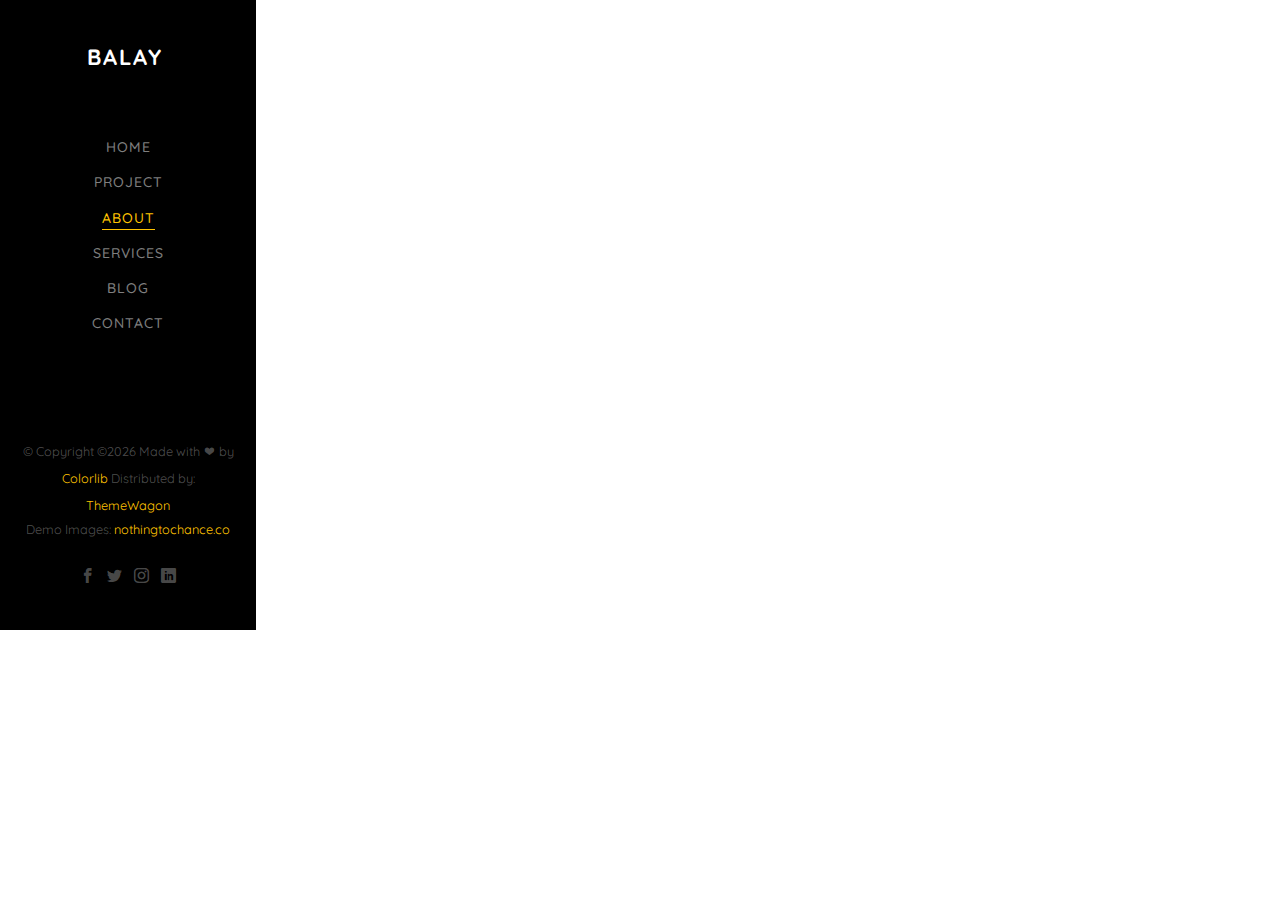
<file: about.html>
<!DOCTYPE HTML>
<html>
	<head>
	<meta charset="utf-8">
	<meta http-equiv="X-UA-Compatible" content="IE=edge">
	<title>Balay Template</title>
	<meta name="viewport" content="width=device-width, initial-scale=1">
	<meta name="description" content="" />
	<meta name="keywords" content="" />
	<meta name="author" content="" />

  <!-- Facebook and Twitter integration -->
	<meta property="og:title" content=""/>
	<meta property="og:image" content=""/>
	<meta property="og:url" content=""/>
	<meta property="og:site_name" content=""/>
	<meta property="og:description" content=""/>
	<meta name="twitter:title" content="" />
	<meta name="twitter:image" content="" />
	<meta name="twitter:url" content="" />
	<meta name="twitter:card" content="" />

	<!-- Place favicon.ico and apple-touch-icon.png in the root directory -->
	<link rel="shortcut icon" href="favicon.ico">

	<link href="https://fonts.googleapis.com/css?family=Quicksand:300,400,500,700" rel="stylesheet">
	
	<!-- Animate.css -->
	<link rel="stylesheet" href="css/animate.css">
	<!-- Icomoon Icon Fonts-->
	<link rel="stylesheet" href="css/icomoon.css">
	<!-- Bootstrap  -->
	<link rel="stylesheet" href="css/bootstrap.css">
	<!-- Flexslider  -->
	<link rel="stylesheet" href="css/flexslider.css">
	<!-- Flaticons  -->
	<link rel="stylesheet" href="fonts/flaticon/font/flaticon.css">
	<!-- Owl Carousel -->
	<link rel="stylesheet" href="css/owl.carousel.min.css">
	<link rel="stylesheet" href="css/owl.theme.default.min.css">
	<!-- Theme style  -->
	<link rel="stylesheet" href="css/style.css">

	<!-- Modernizr JS -->
	<script src="js/modernizr-2.6.2.min.js"></script>
	<!-- FOR IE9 below -->
	<!--[if lt IE 9]>
	<script src="js/respond.min.js"></script>
	<![endif]-->

	</head>
	<body>
	<div id="colorlib-page">
		<a href="#" class="js-colorlib-nav-toggle colorlib-nav-toggle"><i></i></a>
		<aside id="colorlib-aside" role="complementary" class="border js-fullheight">
			<h1 id="colorlib-logo"><a href="index.html">Balay</a></h1>
			<nav id="colorlib-main-menu" role="navigation">
				<ul>
					<li><a href="index.html">Home</a></li>
					<li><a href="work.html">Project</a></li>
					<li class="colorlib-active"><a href="about.html">About</a></li>
					<li><a href="services.html">Services</a></li>
					<li><a href="blog.html">Blog</a></li>
					<li><a href="contact.html">Contact</a></li>
				</ul>
			</nav>

			<div class="colorlib-footer">
				<p><small>&copy; <!-- Link back to Colorlib can't be removed. Template is licensed under CC BY 3.0. -->
Copyright &copy;<script>document.write(new Date().getFullYear());</script> Made with <i class="icon-heart" aria-hidden="true"></i> by <a href="https://colorlib.com" target="_blank">Colorlib</a> Distributed by: <a href="https://themewagon.com/" target="_blank">ThemeWagon</a>
<!-- Link back to Colorlib can't be removed. Template is licensed under CC BY 3.0. --> </span> <span>Demo Images: <a href="http://nothingtochance.co/" target="_blank">nothingtochance.co</a></span></small></p>
				<ul>
					<li><a href="#"><i class="icon-facebook2"></i></a></li>
					<li><a href="#"><i class="icon-twitter2"></i></a></li>
					<li><a href="#"><i class="icon-instagram"></i></a></li>
					<li><a href="#"><i class="icon-linkedin2"></i></a></li>
				</ul>
			</div>

		</aside>

		<div id="colorlib-main">

			<div class="colorlib-about">
				<div class="colorlib-narrow-content">
					<div class="row row-bottom-padded-md">
						<div class="col-md-6">
							<div class="about-img animate-box" data-animate-effect="fadeInLeft" style="background-image: url(images/img_bg_2.jpg);">
							</div>
						</div>
						<div class="col-md-6 animate-box" data-animate-effect="fadeInLeft">
							<div class="about-desc">
								<span class="heading-meta">Welcome</span>
								<h2 class="colorlib-heading">Who we are</h2>
								<p>On her way she met a copy. The copy warned the Little Blind Text, that where it came from it would have been rewritten a thousand times and everything that was left from its origin would be the word "and" and the Little Blind Text should turn around and return to its own, safe country.</p>
								<p>A small river named Duden flows by their place and supplies it with the necessary regelialia. It is a paradisematic country, in which roasted parts of sentences fly into your mouth.</p>
							</div>
							<div class="row padding">
								<div class="col-md-4 no-gutters animate-box" data-animate-effect="fadeInLeft">
									<a href="#" class="steps active">
										<p class="icon"><span><i class="icon-check"></i></span></p>
										<h3>We are <br>pasionate</h3>
									</a>
								</div>
								<div class="col-md-4 no-gutters animate-box" data-animate-effect="fadeInLeft">
									<a href="#" class="steps">
										<p class="icon"><span><i class="icon-check"></i></span></p>
										<h3>Honest <br>Dependable</h3>
									</a>
								</div>
								<div class="col-md-4 no-gutters animate-box" data-animate-effect="fadeInLeft">
									<a href="#" class="steps">
										<p class="icon"><span><i class="icon-check"></i></span></p>
										<h3>Always <br>Improving</h3>
									</a>
								</div>
							</div>
						</div>
					</div>
					<div class="row">
						<div class="col-md-4 animate-box" data-animate-effect="fadeInLeft">
							<h2 class="colorlib-heading">History</h2>
							<p>On her way she met a copy. The copy warned the Little Blind Text, that where it came from it would have been rewritten a thousand times and everything that was left from its origin would be the word "and" and the Little Blind Text should turn around and return to its own, safe country.</p>
						</div>
						<div class="col-md-8 animate-box" data-animate-effect="fadeInRight">
							<div class="fancy-collapse-panel">
								<div class="panel-group" id="accordion" role="tablist" aria-multiselectable="true">
									<div class="panel panel-default">
									    <div class="panel-heading" role="tab" id="headingOne">
									        <h4 class="panel-title">
									            <a data-toggle="collapse" data-parent="#accordion" href="#collapseOne" aria-expanded="true" aria-controls="collapseOne">Why choose me?
									            </a>
									        </h4>
									    </div>
									    <div id="collapseOne" class="panel-collapse collapse in" role="tabpanel" aria-labelledby="headingOne">
									         <div class="panel-body">
									            <div class="row">
										      		<div class="col-md-6">
										      			<p>Far far away, behind the word mountains, far from the countries Vokalia and Consonantia, there live the blind texts. </p>
										      		</div>
										      		<div class="col-md-6">
										      			<p>Separated they live in Bookmarksgrove right at the coast of the Semantics, a large language ocean.</p>
										      		</div>
										      	</div>
									         </div>
									    </div>
									</div>
									<div class="panel panel-default">
									    <div class="panel-heading" role="tab" id="headingTwo">
									        <h4 class="panel-title">
									            <a class="collapsed" data-toggle="collapse" data-parent="#accordion" href="#collapseTwo" aria-expanded="false" aria-controls="collapseTwo">What I do?
									            </a>
									        </h4>
									    </div>
									    <div id="collapseTwo" class="panel-collapse collapse" role="tabpanel" aria-labelledby="headingTwo">
									        <div class="panel-body">
									            <p>Far far away, behind the word <strong>mountains</strong>, far from the countries Vokalia and Consonantia, there live the blind texts. Separated they live in Bookmarksgrove right at the coast of the Semantics, a large language ocean.</p>
													<ul>
														<li>Separated they live in Bookmarksgrove right</li>
														<li>Separated they live in Bookmarksgrove right</li>
													</ul>
									        </div>
									    </div>
									</div>
									<div class="panel panel-default">
									    <div class="panel-heading" role="tab" id="headingThree">
									        <h4 class="panel-title">
									            <a class="collapsed" data-toggle="collapse" data-parent="#accordion" href="#collapseThree" aria-expanded="false" aria-controls="collapseThree">My Specialties
									            </a>
									        </h4>
									    </div>
									    <div id="collapseThree" class="panel-collapse collapse" role="tabpanel" aria-labelledby="headingThree">
									        <div class="panel-body">
									            <p>Far far away, behind the word <strong>mountains</strong>, far from the countries Vokalia and Consonantia, there live the blind texts. Separated they live in Bookmarksgrove right at the coast of the Semantics, a large language ocean.</p>	
									        </div>
									    </div>
									</div>
								</div>
							</div>
						</div>
					</div>
				</div>
			</div>
			
			
			<div id="colorlib-counter" class="colorlib-counters" style="background-image: url(images/cover_bg_1.jpg);" data-stellar-background-ratio="0.5">
				<div class="overlay"></div>
				<div class="colorlib-narrow-content">
					<div class="row">
					</div>
					<div class="row">
						<div class="col-md-3 text-center animate-box">
							<span class="icon"><i class="flaticon-skyline"></i></span>
							<span class="colorlib-counter js-counter" data-from="0" data-to="1539" data-speed="5000" data-refresh-interval="50"></span>
							<span class="colorlib-counter-label">Projects</span>
						</div>
						<div class="col-md-3 text-center animate-box">
							<span class="icon"><i class="flaticon-engineer"></i></span>
							<span class="colorlib-counter js-counter" data-from="0" data-to="3653" data-speed="5000" data-refresh-interval="50"></span>
							<span class="colorlib-counter-label">Employees</span>
						</div>
						<div class="col-md-3 text-center animate-box">
							<span class="icon"><i class="flaticon-architect-with-helmet"></i></span>
							<span class="colorlib-counter js-counter" data-from="0" data-to="5987" data-speed="5000" data-refresh-interval="50"></span>
							<span class="colorlib-counter-label">Constructor</span>
						</div>
						<div class="col-md-3 text-center animate-box">
							<span class="icon"><i class="flaticon-worker"></i></span>
							<span class="colorlib-counter js-counter" data-from="0" data-to="3999" data-speed="5000" data-refresh-interval="50"></span>
							<span class="colorlib-counter-label">Partners</span>
						</div>
					</div>
				</div>
			</div>

			<div id="get-in-touch" class="colorlib-bg-color">
				<div class="colorlib-narrow-content">
					<div class="row">
						<div class="col-md-6 animate-box" data-animate-effect="fadeInLeft">
							<h2>Get in Touch!</h2>
						</div>
					</div>
					<div class="row">
						<div class="col-md-6 col-md-offset-3 col-md-pull-3 animate-box" data-animate-effect="fadeInLeft">
							<p class="colorlib-lead">Separated they live in Bookmarksgrove right at the coast of the Semantics, a large language ocean.</p>
							<p><a href="#" class="btn btn-primary btn-learn">Contact me!</a></p>
						</div>
						
					</div>
				</div>
			</div>
		</div>
	</div>

	<!-- jQuery -->
	<script src="js/jquery.min.js"></script>
	<!-- jQuery Easing -->
	<script src="js/jquery.easing.1.3.js"></script>
	<!-- Bootstrap -->
	<script src="js/bootstrap.min.js"></script>
	<!-- Waypoints -->
	<script src="js/jquery.waypoints.min.js"></script>
	<!-- Flexslider -->
	<script src="js/jquery.flexslider-min.js"></script>
	<!-- Sticky Kit -->
	<script src="js/sticky-kit.min.js"></script>
	<!-- Owl carousel -->
	<script src="js/owl.carousel.min.js"></script>
	<!-- Counters -->
	<script src="js/jquery.countTo.js"></script>
	
	
	<!-- MAIN JS -->
	<script src="js/main.js"></script>

	</body>
</html>
</file>
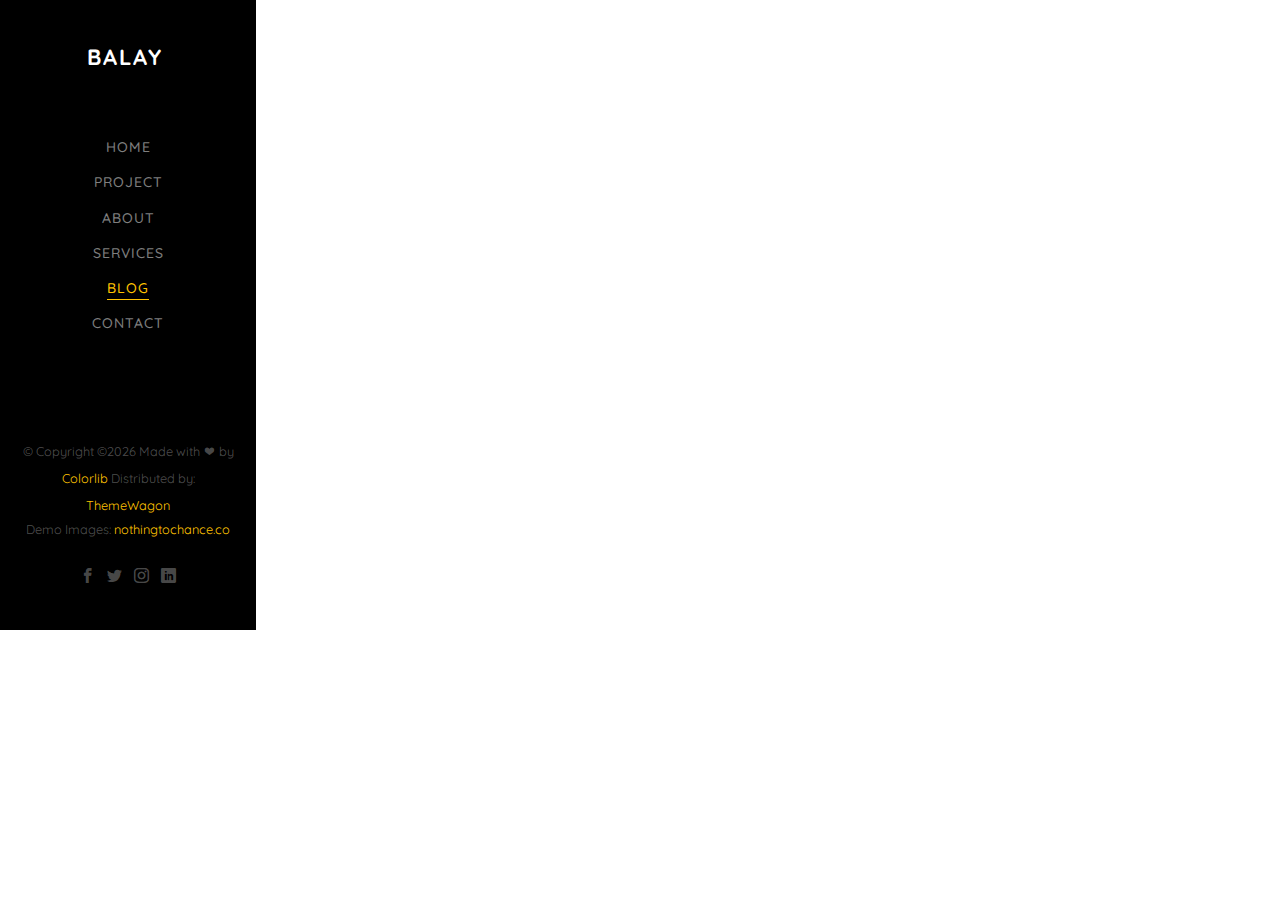
<file: blog.html>
<!DOCTYPE HTML>
<html>
	<head>
	<meta charset="utf-8">
	<meta http-equiv="X-UA-Compatible" content="IE=edge">
	<title>Balay Template</title>
	<meta name="viewport" content="width=device-width, initial-scale=1">
	<meta name="description" content="" />
	<meta name="keywords" content="" />
	<meta name="author" content="" />

  <!-- Facebook and Twitter integration -->
	<meta property="og:title" content=""/>
	<meta property="og:image" content=""/>
	<meta property="og:url" content=""/>
	<meta property="og:site_name" content=""/>
	<meta property="og:description" content=""/>
	<meta name="twitter:title" content="" />
	<meta name="twitter:image" content="" />
	<meta name="twitter:url" content="" />
	<meta name="twitter:card" content="" />

	<!-- Place favicon.ico and apple-touch-icon.png in the root directory -->
	<link rel="shortcut icon" href="favicon.ico">

	<link href="https://fonts.googleapis.com/css?family=Quicksand:300,400,500,700" rel="stylesheet">
	
	<!-- Animate.css -->
	<link rel="stylesheet" href="css/animate.css">
	<!-- Icomoon Icon Fonts-->
	<link rel="stylesheet" href="css/icomoon.css">
	<!-- Bootstrap  -->
	<link rel="stylesheet" href="css/bootstrap.css">
	<!-- Flexslider  -->
	<link rel="stylesheet" href="css/flexslider.css">
	<!-- Flaticons  -->
	<link rel="stylesheet" href="fonts/flaticon/font/flaticon.css">
	<!-- Owl Carousel -->
	<link rel="stylesheet" href="css/owl.carousel.min.css">
	<link rel="stylesheet" href="css/owl.theme.default.min.css">
	<!-- Theme style  -->
	<link rel="stylesheet" href="css/style.css">

	<!-- Modernizr JS -->
	<script src="js/modernizr-2.6.2.min.js"></script>
	<!-- FOR IE9 below -->
	<!--[if lt IE 9]>
	<script src="js/respond.min.js"></script>
	<![endif]-->

	</head>
	<body>
	<div id="colorlib-page">
		<a href="#" class="js-colorlib-nav-toggle colorlib-nav-toggle"><i></i></a>
		<aside id="colorlib-aside" role="complementary" class="border js-fullheight">
			<h1 id="colorlib-logo"><a href="index.html">Balay</a></h1>
			<nav id="colorlib-main-menu" role="navigation">
				<ul>
					<li><a href="index.html">Home</a></li>
					<li><a href="work.html">Project</a></li>
					<li><a href="about.html">About</a></li>
					<li><a href="services.html">Services</a></li>
					<li class="colorlib-active"><a href="blog.html">Blog</a></li>
					<li><a href="contact.html">Contact</a></li>
				</ul>
			</nav>

			<div class="colorlib-footer">
				<p><small>&copy; <!-- Link back to Colorlib can't be removed. Template is licensed under CC BY 3.0. -->
Copyright &copy;<script>document.write(new Date().getFullYear());</script> Made with <i class="icon-heart" aria-hidden="true"></i> by <a href="https://colorlib.com" target="_blank">Colorlib</a> Distributed by: <a href="https://themewagon.com/" target="_blank">ThemeWagon</a>
<!-- Link back to Colorlib can't be removed. Template is licensed under CC BY 3.0. --> </span> <span>Demo Images: <a href="http://nothingtochance.co/" target="_blank">nothingtochance.co</a></span></small></p>
				<ul>
					<li><a href="#"><i class="icon-facebook2"></i></a></li>
					<li><a href="#"><i class="icon-twitter2"></i></a></li>
					<li><a href="#"><i class="icon-instagram"></i></a></li>
					<li><a href="#"><i class="icon-linkedin2"></i></a></li>
				</ul>
			</div>

		</aside>

		<div id="colorlib-main">

			<div class="colorlib-blog">
				<div class="colorlib-narrow-content">
					<div class="row">
						<div class="col-md-6 col-md-offset-3 col-md-pull-3 animate-box" data-animate-effect="fadeInLeft">
							<span class="heading-meta">Blog</span>
							<h2 class="colorlib-heading">Read Blog</h2>
						</div>
					</div>
					<div class="row">
						<div class="col-md-4 col-sm-6 animate-box" data-animate-effect="fadeInLeft">
							<div class="blog-entry">
								<a href="blog.html" class="blog-img"><img src="images/blog-1.jpg" class="img-responsive" alt="HTML5 Bootstrap Template by colorlib.com"></a>
								<div class="desc">
									<span><small>April 14, 2018 </small> | <small> Web Design </small> | <small> <i class="icon-bubble3"></i> 4</small></span>
									<h3><a href="blog.html">Renovating National Gallery</a></h3>
									<p>Separated they live in Bookmarksgrove right at the coast of the Semantics, a large language ocean.</p>
								</div>
							</div>
						</div>
						<div class="col-md-4 col-sm-6 animate-box" data-animate-effect="fadeInLeft">
							<div class="blog-entry">
								<a href="blog.html" class="blog-img"><img src="images/blog-2.jpg" class="img-responsive" alt="HTML5 Bootstrap Template by colorlib.com"></a>
								<div class="desc">
									<span><small>April 14, 2018 </small> | <small> Web Design </small> | <small> <i class="icon-bubble3"></i> 4</small></span>
									<h3><a href="blog.html">Wordpress for a Beginner</a></h3>
									<p>Separated they live in Bookmarksgrove right at the coast of the Semantics, a large language ocean.</p>
								</div>
							</div>
						</div>
						<div class="col-md-4 col-sm-6 animate-box" data-animate-effect="fadeInLeft">
							<div class="blog-entry">
								<a href="blog.html" class="blog-img"><img src="images/blog-3.jpg" class="img-responsive" alt="HTML5 Bootstrap Template by colorlib.com"></a>
								<div class="desc">
									<span><small>April 14, 2018 </small> | <small> Inspiration </small> | <small> <i class="icon-bubble3"></i> 4</small></span>
									<h3><a href="blog.html">Make website from scratch</a></h3>
									<p>Separated they live in Bookmarksgrove right at the coast of the Semantics, a large language ocean.</p>
								</div>
							</div>
						</div>
					</div>

					<div class="row">
						<div class="col-md-4 col-sm-6 animate-box" data-animate-effect="fadeInLeft">
							<div class="blog-entry">
								<a href="blog.html" class="blog-img"><img src="images/blog-4.jpg" class="img-responsive" alt="HTML5 Bootstrap Template by colorlib.com"></a>
								<div class="desc">
									<span><small>April 14, 2018 </small> | <small> Web Design </small> | <small> <i class="icon-bubble3"></i> 4</small></span>
									<h3><a href="blog.html">Renovating National Gallery</a></h3>
									<p>Separated they live in Bookmarksgrove right at the coast of the Semantics, a large language ocean.</p>
								</div>
							</div>
						</div>
						<div class="col-md-4 col-sm-6 animate-box" data-animate-effect="fadeInLeft">
							<div class="blog-entry">
								<a href="blog.html" class="blog-img"><img src="images/blog-5.jpg" class="img-responsive" alt="HTML5 Bootstrap Template by colorlib.com"></a>
								<div class="desc">
									<span><small>April 14, 2018 </small> | <small> Web Design </small> | <small> <i class="icon-bubble3"></i> 4</small></span>
									<h3><a href="blog.html">Wordpress for a Beginner</a></h3>
									<p>Separated they live in Bookmarksgrove right at the coast of the Semantics, a large language ocean.</p>
								</div>
							</div>
						</div>
						<div class="col-md-4 col-sm-6 animate-box" data-animate-effect="fadeInLeft">
							<div class="blog-entry">
								<a href="blog.html" class="blog-img"><img src="images/blog-6.jpg" class="img-responsive" alt="HTML5 Bootstrap Template by colorlib.com"></a>
								<div class="desc">
									<span><small>April 14, 2018 </small> | <small> Inspiration </small> | <small> <i class="icon-bubble3"></i> 4</small></span>
									<h3><a href="blog.html">Make website from scratch</a></h3>
									<p>Separated they live in Bookmarksgrove right at the coast of the Semantics, a large language ocean.</p>
								</div>
							</div>
						</div>
					</div>

					<div class="row">
						<div class="col-md-12 animate-box" data-animate-effect="fadeInLeft">
							<ul class="pagination">
								<li class="disabled"><a href="#">&laquo;</a></li>
								<li class="active"><a href="#">1</a></li>
								<li><a href="#">2</a></li>
								<li><a href="#">3</a></li>
								<li><a href="#">4</a></li>
								<li><a href="#">&raquo;</a></li>
							</ul>
						</div>
					</div>
				</div>
			</div>

			<div id="get-in-touch" class="colorlib-bg-color">
				<div class="colorlib-narrow-content">
					<div class="row">
						<div class="col-md-6 animate-box" data-animate-effect="fadeInLeft">
							<h2>Get in Touch!</h2>
						</div>
					</div>
					<div class="row">
						<div class="col-md-6 col-md-offset-3 col-md-pull-3 animate-box" data-animate-effect="fadeInLeft">
							<p class="colorlib-lead">Separated they live in Bookmarksgrove right at the coast of the Semantics, a large language ocean.</p>
							<p><a href="#" class="btn btn-primary btn-learn">Contact me!</a></p>
						</div>
						
					</div>
				</div>
			</div>
		</div>
	</div>

	<!-- jQuery -->
	<script src="js/jquery.min.js"></script>
	<!-- jQuery Easing -->
	<script src="js/jquery.easing.1.3.js"></script>
	<!-- Bootstrap -->
	<script src="js/bootstrap.min.js"></script>
	<!-- Waypoints -->
	<script src="js/jquery.waypoints.min.js"></script>
	<!-- Flexslider -->
	<script src="js/jquery.flexslider-min.js"></script>
	<!-- Sticky Kit -->
	<script src="js/sticky-kit.min.js"></script>
	<!-- Owl carousel -->
	<script src="js/owl.carousel.min.js"></script>
	<!-- Counters -->
	<script src="js/jquery.countTo.js"></script>
	
	
	<!-- MAIN JS -->
	<script src="js/main.js"></script>

	</body>
</html>
</file>
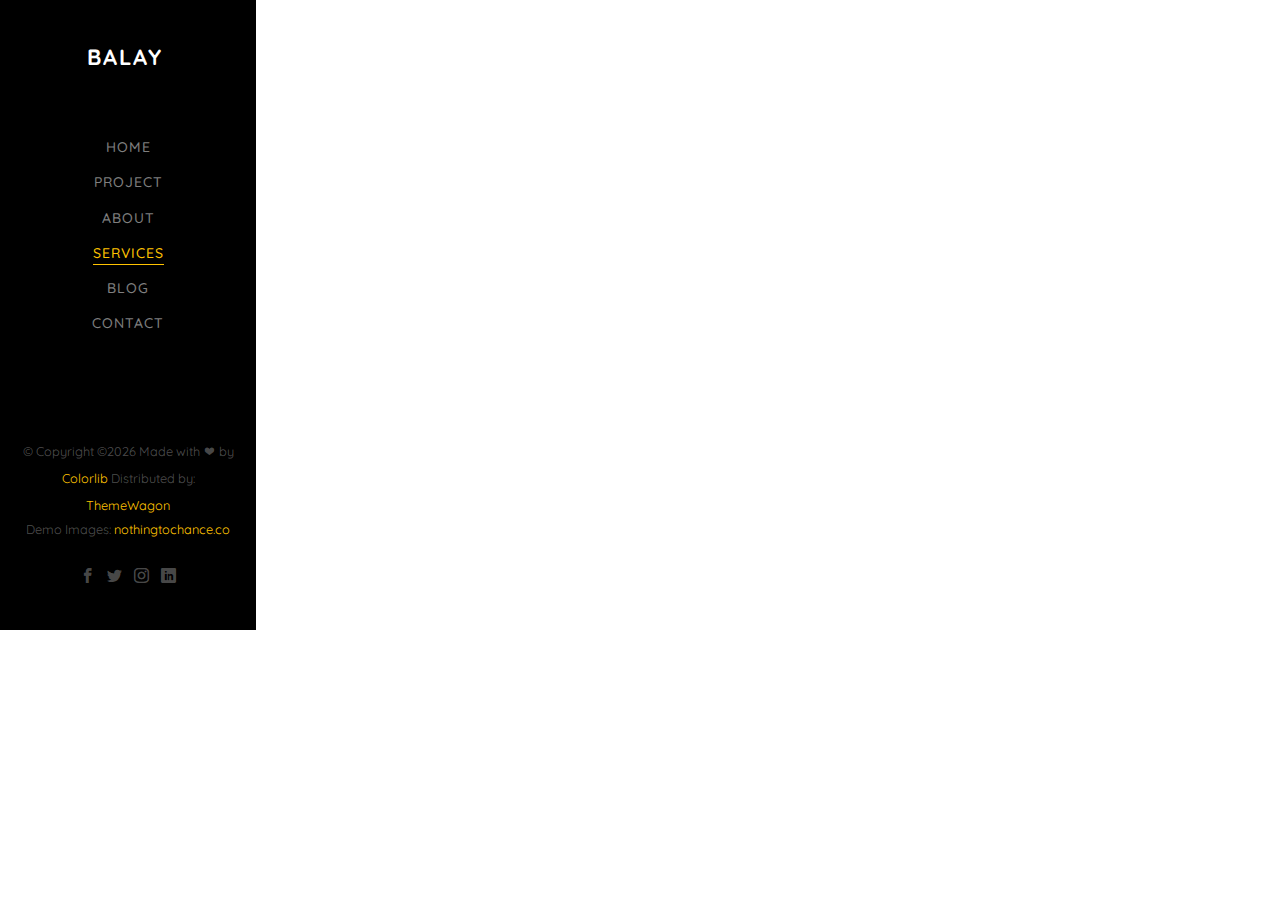
<file: services.html>
<!DOCTYPE HTML>
<html>
	<head>
	<meta charset="utf-8">
	<meta http-equiv="X-UA-Compatible" content="IE=edge">
	<title>Balay Template</title>
	<meta name="viewport" content="width=device-width, initial-scale=1">
	<meta name="description" content="" />
	<meta name="keywords" content="" />
	<meta name="author" content="" />

  <!-- Facebook and Twitter integration -->
	<meta property="og:title" content=""/>
	<meta property="og:image" content=""/>
	<meta property="og:url" content=""/>
	<meta property="og:site_name" content=""/>
	<meta property="og:description" content=""/>
	<meta name="twitter:title" content="" />
	<meta name="twitter:image" content="" />
	<meta name="twitter:url" content="" />
	<meta name="twitter:card" content="" />

	<!-- Place favicon.ico and apple-touch-icon.png in the root directory -->
	<link rel="shortcut icon" href="favicon.ico">

	<link href="https://fonts.googleapis.com/css?family=Quicksand:300,400,500,700" rel="stylesheet">
	
	<!-- Animate.css -->
	<link rel="stylesheet" href="css/animate.css">
	<!-- Icomoon Icon Fonts-->
	<link rel="stylesheet" href="css/icomoon.css">
	<!-- Bootstrap  -->
	<link rel="stylesheet" href="css/bootstrap.css">
	<!-- Flexslider  -->
	<link rel="stylesheet" href="css/flexslider.css">
	<!-- Flaticons  -->
	<link rel="stylesheet" href="fonts/flaticon/font/flaticon.css">
	<!-- Owl Carousel -->
	<link rel="stylesheet" href="css/owl.carousel.min.css">
	<link rel="stylesheet" href="css/owl.theme.default.min.css">
	<!-- Theme style  -->
	<link rel="stylesheet" href="css/style.css">

	<!-- Modernizr JS -->
	<script src="js/modernizr-2.6.2.min.js"></script>
	<!-- FOR IE9 below -->
	<!--[if lt IE 9]>
	<script src="js/respond.min.js"></script>
	<![endif]-->

	</head>
	<body>
	<div id="colorlib-page">
		<a href="#" class="js-colorlib-nav-toggle colorlib-nav-toggle"><i></i></a>
		<aside id="colorlib-aside" role="complementary" class="border js-fullheight">
			<h1 id="colorlib-logo"><a href="index.html">Balay</a></h1>
			<nav id="colorlib-main-menu" role="navigation">
				<ul>
					<li><a href="index.html">Home</a></li>
					<li><a href="work.html">Project</a></li>
					<li><a href="about.html">About</a></li>
					<li class="colorlib-active"><a href="services.html">Services</a></li>
					<li><a href="blog.html">Blog</a></li>
					<li><a href="contact.html">Contact</a></li>
				</ul>
			</nav>

			<div class="colorlib-footer">
				<p><small>&copy; <!-- Link back to Colorlib can't be removed. Template is licensed under CC BY 3.0. -->
Copyright &copy;<script>document.write(new Date().getFullYear());</script> Made with <i class="icon-heart" aria-hidden="true"></i> by <a href="https://colorlib.com" target="_blank">Colorlib</a> Distributed by: <a href="https://themewagon.com/" target="_blank">ThemeWagon</a>
<!-- Link back to Colorlib can't be removed. Template is licensed under CC BY 3.0. --> </span> <span>Demo Images: <a href="http://nothingtochance.co/" target="_blank">nothingtochance.co</a></span></small></p>
				<ul>
					<li><a href="#"><i class="icon-facebook2"></i></a></li>
					<li><a href="#"><i class="icon-twitter2"></i></a></li>
					<li><a href="#"><i class="icon-instagram"></i></a></li>
					<li><a href="#"><i class="icon-linkedin2"></i></a></li>
				</ul>
			</div>

		</aside>

		<div id="colorlib-main">
			<div class="colorlib-services">
				<div class="colorlib-narrow-content">
					<div class="row">
						<div class="col-md-6 col-md-offset-3 col-md-pull-3 animate-box" data-animate-effect="fadeInLeft">
							<span class="heading-meta">Services</span>
							<h2 class="colorlib-heading">Here are some of our expertise</h2>
						</div>
					</div>
					<div class="row row-bottom-padded-md">
						<div class="col-md-6">
							<div class="row">
								<div class="col-md-12">
									<div class="colorlib-feature animate-box" data-animate-effect="fadeInLeft">
										<div class="colorlib-icon">
											<i class="flaticon-worker"></i>
										</div>
										<div class="colorlib-text">
											<h3>General Conctructing</h3>
											<p>Far far away, behind the word mountains, far from the countries Vokalia and Consonantia, there live the blind texts. </p>
										</div>
									</div>

									<div class="colorlib-feature animate-box" data-animate-effect="fadeInLeft">
										<div class="colorlib-icon">
											<i class="flaticon-sketch"></i>
										</div>
										<div class="colorlib-text">
											<h3>Pre-Contruction Design</h3>
											<p>Far far away, behind the word mountains, far from the countries Vokalia and Consonantia, there live the blind texts. </p>
										</div>
									</div>
								</div>
							</div>
						</div>
						<div class="col-md-6">
							<div class="row">
								<div class="col-md-12">
									<div class="colorlib-feature animate-box" data-animate-effect="fadeInLeft">
										<div class="colorlib-icon">
											<i class="flaticon-engineering"></i>
										</div>
										<div class="colorlib-text">
											<h3>Building &amp; Modeling</h3>
											<p>Far far away, behind the word mountains, far from the countries Vokalia and Consonantia, there live the blind texts. </p>
										</div>
									</div>

									<div class="colorlib-feature animate-box" data-animate-effect="fadeInLeft">
										<div class="colorlib-icon">
											<i class="flaticon-crane"></i>
										</div>
										<div class="colorlib-text">
											<h3>Construction Management</h3>
											<p>Far far away, behind the word mountains, far from the countries Vokalia and Consonantia, there live the blind texts. </p>
										</div>
									</div>
								</div>
							</div>
						</div>
					</div>
					<div class="row">
						<div class="col-md-4">
							<a href="services.html" class="services-wrap animate-box" data-animate-effect="fadeInRight">
								<div class="services-img" style="background-image: url(images/services-1.jpg)"></div>
								<div class="desc">
									<h3>Design &amp; Build</h3>
								</div>
							</a>
						</div>
						<div class="col-md-4">
							<a href="services.html" class="services-wrap animate-box" data-animate-effect="fadeInRight">
								<div class="services-img" style="background-image: url(images/services-2.jpg)"></div>
								<div class="desc">
									<h3>House Remodeling</h3>
								</div>
							</a>
						</div>
						<div class="col-md-4">
							<a href="services.html" class="services-wrap animate-box" data-animate-effect="fadeInRight">
								<div class="services-img" style="background-image: url(images/services-3.jpg)"></div>
								<div class="desc">
									<h3>Construction Management</h3>
								</div>
							</a>
						</div>
					</div>
					<div class="row">
						<div class="col-md-4">
							<a href="services.html" class="services-wrap animate-box" data-animate-effect="fadeInRight">
								<div class="services-img" style="background-image: url(images/services-4.jpg)"></div>
								<div class="desc">
									<h3>Painting &amp; Tiling</h3>
								</div>
							</a>
						</div>
						<div class="col-md-4">
							<a href="services.html" class="services-wrap animate-box" data-animate-effect="fadeInRight">
								<div class="services-img" style="background-image: url(images/services-5.jpg)"></div>
								<div class="desc">
									<h3>Kitchen Remodeling</h3>
								</div>
							</a>
						</div>
					</div>
				</div>
			</div>

			<div id="get-in-touch" class="colorlib-bg-color">
				<div class="colorlib-narrow-content">
					<div class="row">
						<div class="col-md-6 animate-box" data-animate-effect="fadeInLeft">
							<h2>Get in Touch!</h2>
						</div>
					</div>
					<div class="row">
						<div class="col-md-6 col-md-offset-3 col-md-pull-3 animate-box" data-animate-effect="fadeInLeft">
							<p class="colorlib-lead">Separated they live in Bookmarksgrove right at the coast of the Semantics, a large language ocean.</p>
							<p><a href="#" class="btn btn-primary btn-learn">Contact me!</a></p>
						</div>
						
					</div>
				</div>
			</div>
		</div>
	</div>

	<!-- jQuery -->
	<script src="js/jquery.min.js"></script>
	<!-- jQuery Easing -->
	<script src="js/jquery.easing.1.3.js"></script>
	<!-- Bootstrap -->
	<script src="js/bootstrap.min.js"></script>
	<!-- Waypoints -->
	<script src="js/jquery.waypoints.min.js"></script>
	<!-- Flexslider -->
	<script src="js/jquery.flexslider-min.js"></script>
	<!-- Sticky Kit -->
	<script src="js/sticky-kit.min.js"></script>
	<!-- Owl carousel -->
	<script src="js/owl.carousel.min.js"></script>
	<!-- Counters -->
	<script src="js/jquery.countTo.js"></script>
	
	
	<!-- MAIN JS -->
	<script src="js/main.js"></script>

	</body>
</html>
</file>
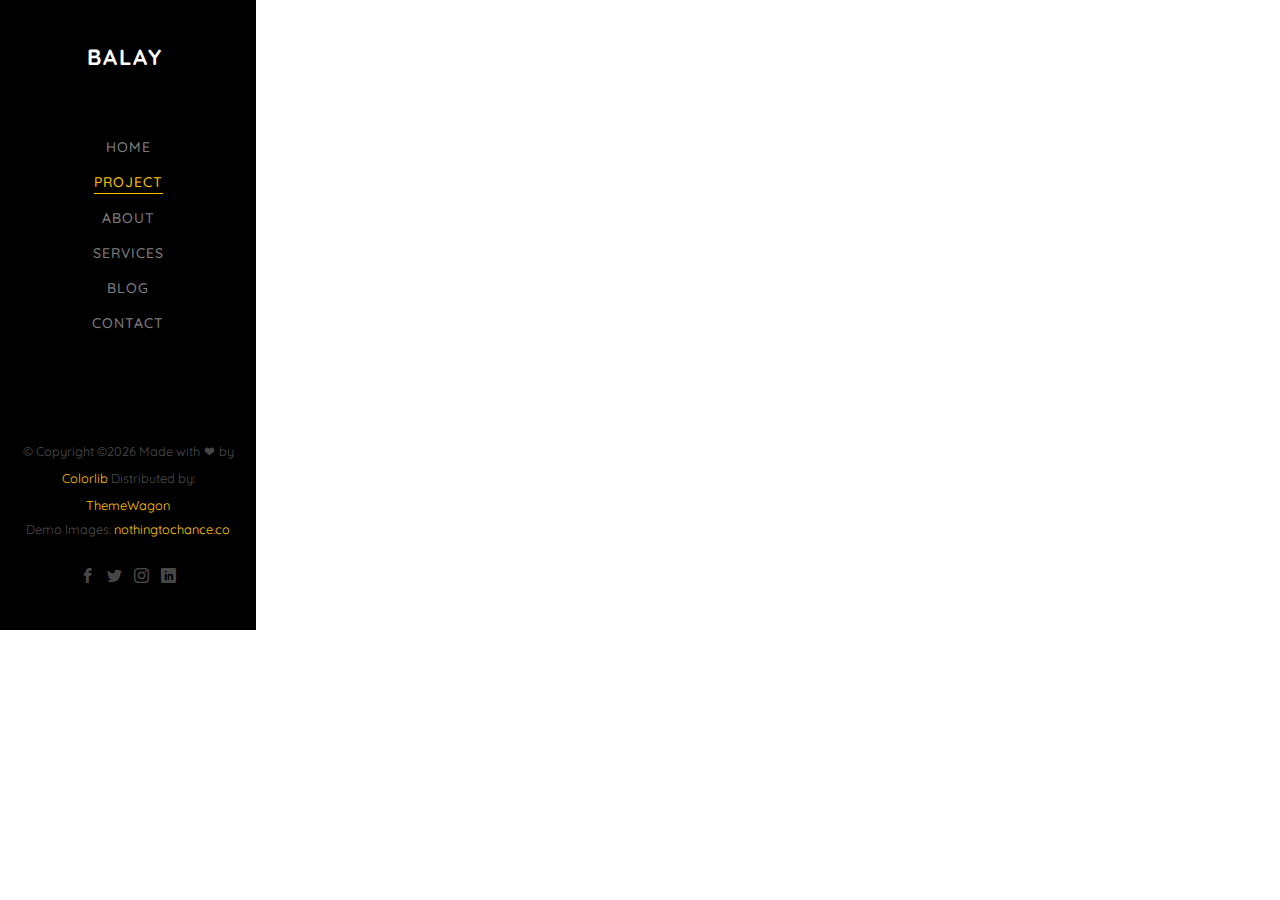
<file: work.html>
<!DOCTYPE HTML>
<html>
	<head>
	<meta charset="utf-8">
	<meta http-equiv="X-UA-Compatible" content="IE=edge">
	<title>Balay Template</title>
	<meta name="viewport" content="width=device-width, initial-scale=1">
	<meta name="description" content="" />
	<meta name="keywords" content="" />
	<meta name="author" content="" />

  <!-- Facebook and Twitter integration -->
	<meta property="og:title" content=""/>
	<meta property="og:image" content=""/>
	<meta property="og:url" content=""/>
	<meta property="og:site_name" content=""/>
	<meta property="og:description" content=""/>
	<meta name="twitter:title" content="" />
	<meta name="twitter:image" content="" />
	<meta name="twitter:url" content="" />
	<meta name="twitter:card" content="" />

	<!-- Place favicon.ico and apple-touch-icon.png in the root directory -->
	<link rel="shortcut icon" href="favicon.ico">

	<link href="https://fonts.googleapis.com/css?family=Quicksand:300,400,500,700" rel="stylesheet">
	
	<!-- Animate.css -->
	<link rel="stylesheet" href="css/animate.css">
	<!-- Icomoon Icon Fonts-->
	<link rel="stylesheet" href="css/icomoon.css">
	<!-- Bootstrap  -->
	<link rel="stylesheet" href="css/bootstrap.css">
	<!-- Flexslider  -->
	<link rel="stylesheet" href="css/flexslider.css">
	<!-- Flaticons  -->
	<link rel="stylesheet" href="fonts/flaticon/font/flaticon.css">
	<!-- Owl Carousel -->
	<link rel="stylesheet" href="css/owl.carousel.min.css">
	<link rel="stylesheet" href="css/owl.theme.default.min.css">
	<!-- Theme style  -->
	<link rel="stylesheet" href="css/style.css">

	<!-- Modernizr JS -->
	<script src="js/modernizr-2.6.2.min.js"></script>
	<!-- FOR IE9 below -->
	<!--[if lt IE 9]>
	<script src="js/respond.min.js"></script>
	<![endif]-->

	</head>
	<body>
	<div id="colorlib-page">
		<a href="#" class="js-colorlib-nav-toggle colorlib-nav-toggle"><i></i></a>
		<aside id="colorlib-aside" role="complementary" class="border js-fullheight">
			<h1 id="colorlib-logo"><a href="index.html">Balay</a></h1>
			<nav id="colorlib-main-menu" role="navigation">
				<ul>
					<li><a href="index.html">Home</a></li>
					<li class="colorlib-active"><a href="work.html">Project</a></li>
					<li><a href="about.html">About</a></li>
					<li><a href="services.html">Services</a></li>
					<li><a href="blog.html">Blog</a></li>
					<li><a href="contact.html">Contact</a></li>
				</ul>
			</nav>

			<div class="colorlib-footer">
				<p><small>&copy; <!-- Link back to Colorlib can't be removed. Template is licensed under CC BY 3.0. -->
Copyright &copy;<script>document.write(new Date().getFullYear());</script> Made with <i class="icon-heart" aria-hidden="true"></i> by <a href="https://colorlib.com" target="_blank">Colorlib</a> Distributed by: <a href="https://themewagon.com/" target="_blank">ThemeWagon</a>
<!-- Link back to Colorlib can't be removed. Template is licensed under CC BY 3.0. --> </span> <span>Demo Images: <a href="http://nothingtochance.co/" target="_blank">nothingtochance.co</a></span></small></p>
				<ul>
					<li><a href="#"><i class="icon-facebook2"></i></a></li>
					<li><a href="#"><i class="icon-twitter2"></i></a></li>
					<li><a href="#"><i class="icon-instagram"></i></a></li>
					<li><a href="#"><i class="icon-linkedin2"></i></a></li>
				</ul>
			</div>

		</aside>

		<div id="colorlib-main">
			<div class="colorlib-work">
				<div class="colorlib-narrow-content">
					<div class="row">
						<div class="col-md-6 col-md-offset-3 col-md-pull-3 animate-box" data-animate-effect="fadeInLeft">
							<span class="heading-meta">My Work</span>
							<h2 class="colorlib-heading">Our Work</h2>
						</div>
					</div>
					<div class="row row-bottom-padded-md">
						<div class="col-md-6 animate-box" data-animate-effect="fadeInLeft">
							<div class="project" style="background-image: url(images/img-1.jpg);">
								<div class="desc">
									<div class="con">
										<h3><a href="work.html">Work 01</a></h3>
										<span>Building</span>
										<p class="icon">
											<span><a href="#"><i class="icon-share3"></i></a></span>
											<span><a href="#"><i class="icon-eye"></i> 100</a></span>
											<span><a href="#"><i class="icon-heart"></i> 49</a></span>
										</p>
									</div>
								</div>
							</div>
						</div>
						<div class="col-md-3 animate-box" data-animate-effect="fadeInLeft">
							<div class="project" style="background-image: url(images/img-2.jpg);">
								<div class="desc">
									<div class="con">
										<h3><a href="work.html">Work 02</a></h3>
										<span>House, Apartment</span>
										<p class="icon">
											<span><a href="#"><i class="icon-share3"></i></a></span>
											<span><a href="#"><i class="icon-eye"></i> 100</a></span>
											<span><a href="#"><i class="icon-heart"></i> 49</a></span>
										</p>
									</div>
								</div>
							</div>
						</div>
						<div class="col-md-3 animate-box" data-animate-effect="fadeInLeft">
							<div class="project" style="background-image: url(images/img-3.jpg);">
								<div class="desc">
									<div class="con">
										<h3><a href="work.html">Work 03</a></h3>
										<span>Dining Room</span>
										<p class="icon">
											<span><a href="#"><i class="icon-share3"></i></a></span>
											<span><a href="#"><i class="icon-eye"></i> 100</a></span>
											<span><a href="#"><i class="icon-heart"></i> 49</a></span>
										</p>
									</div>
								</div>
							</div>
						</div>
						<div class="col-md-3 animate-box" data-animate-effect="fadeInLeft">
							<div class="project" style="background-image: url(images/img-4.jpg);">
								<div class="desc">
									<div class="con">
										<h3><a href="work.html">Work 04</a></h3>
										<span>House, Building</span>
										<p class="icon">
											<span><a href="#"><i class="icon-share3"></i></a></span>
											<span><a href="#"><i class="icon-eye"></i> 100</a></span>
											<span><a href="#"><i class="icon-heart"></i> 49</a></span>
										</p>
									</div>
								</div>
							</div>
						</div>
						<div class="col-md-3 animate-box" data-animate-effect="fadeInLeft">
							<div class="project" style="background-image: url(images/img-5.jpg);">
								<div class="desc">
									<div class="con">
										<h3><a href="work.html">Work 05</a></h3>
										<span>Condo, Pad</span>
										<p class="icon">
											<span><a href="#"><i class="icon-share3"></i></a></span>
											<span><a href="#"><i class="icon-eye"></i> 100</a></span>
											<span><a href="#"><i class="icon-heart"></i> 49</a></span>
										</p>
									</div>
								</div>
							</div>
						</div>
						<div class="col-md-6 animate-box" data-animate-effect="fadeInLeft">
							<div class="project" style="background-image: url(images/img-6.jpg);">
								<div class="desc">
									<div class="con">
										<h3><a href="work.html">Work 06</a></h3>
										<span>Table, Chairs</span>
										<p class="icon">
											<span><a href="#"><i class="icon-share3"></i></a></span>
											<span><a href="#"><i class="icon-eye"></i> 100</a></span>
											<span><a href="#"><i class="icon-heart"></i> 49</a></span>
										</p>
									</div>
								</div>
							</div>
						</div>

						<div class="col-md-3 animate-box" data-animate-effect="fadeInLeft">
							<div class="project" style="background-image: url(images/img-7.jpg);">
								<div class="desc">
									<div class="con">
										<h3><a href="work.html">Work 02</a></h3>
										<span>House, Apartment</span>
										<p class="icon">
											<span><a href="#"><i class="icon-share3"></i></a></span>
											<span><a href="#"><i class="icon-eye"></i> 100</a></span>
											<span><a href="#"><i class="icon-heart"></i> 49</a></span>
										</p>
									</div>
								</div>
							</div>
						</div>
						<div class="col-md-3 animate-box" data-animate-effect="fadeInLeft">
							<div class="project" style="background-image: url(images/img-8.jpg);">
								<div class="desc">
									<div class="con">
										<h3><a href="work.html">Work 03</a></h3>
										<span>Dining Room</span>
										<p class="icon">
											<span><a href="#"><i class="icon-share3"></i></a></span>
											<span><a href="#"><i class="icon-eye"></i> 100</a></span>
											<span><a href="#"><i class="icon-heart"></i> 49</a></span>
										</p>
									</div>
								</div>
							</div>
						</div>
						<div class="col-md-3 animate-box" data-animate-effect="fadeInLeft">
							<div class="project" style="background-image: url(images/img-9.jpg);">
								<div class="desc">
									<div class="con">
										<h3><a href="work.html">Work 04</a></h3>
										<span>House, Building</span>
										<p class="icon">
											<span><a href="#"><i class="icon-share3"></i></a></span>
											<span><a href="#"><i class="icon-eye"></i> 100</a></span>
											<span><a href="#"><i class="icon-heart"></i> 49</a></span>
										</p>
									</div>
								</div>
							</div>
						</div>
						<div class="col-md-3 animate-box" data-animate-effect="fadeInLeft">
							<div class="project" style="background-image: url(images/img-5.jpg);">
								<div class="desc">
									<div class="con">
										<h3><a href="work.html">Work 05</a></h3>
										<span>Condo, Pad</span>
										<p class="icon">
											<span><a href="#"><i class="icon-share3"></i></a></span>
											<span><a href="#"><i class="icon-eye"></i> 100</a></span>
											<span><a href="#"><i class="icon-heart"></i> 49</a></span>
										</p>
									</div>
								</div>
							</div>
						</div>
					</div>
					<div class="row">
						<div class="col-md-12 animate-box" data-animate-effect="fadeInLeft">
							<ul class="pagination">
								<li class="disabled"><a href="#">&laquo;</a></li>
								<li class="active"><a href="#">1</a></li>
								<li><a href="#">2</a></li>
								<li><a href="#">3</a></li>
								<li><a href="#">4</a></li>
								<li><a href="#">&raquo;</a></li>
							</ul>
						</div>
					</div>
				</div>
			</div>

			<div id="get-in-touch" class="colorlib-bg-color">
				<div class="colorlib-narrow-content">
					<div class="row">
						<div class="col-md-6 animate-box" data-animate-effect="fadeInLeft">
							<h2>Get in Touch!</h2>
						</div>
					</div>
					<div class="row">
						<div class="col-md-6 col-md-offset-3 col-md-pull-3 animate-box" data-animate-effect="fadeInLeft">
							<p class="colorlib-lead">Separated they live in Bookmarksgrove right at the coast of the Semantics, a large language ocean.</p>
							<p><a href="#" class="btn btn-primary btn-learn">Contact me!</a></p>
						</div>
						
					</div>
				</div>
			</div>
		</div>
	</div>

	<!-- jQuery -->
	<script src="js/jquery.min.js"></script>
	<!-- jQuery Easing -->
	<script src="js/jquery.easing.1.3.js"></script>
	<!-- Bootstrap -->
	<script src="js/bootstrap.min.js"></script>
	<!-- Waypoints -->
	<script src="js/jquery.waypoints.min.js"></script>
	<!-- Flexslider -->
	<script src="js/jquery.flexslider-min.js"></script>
	<!-- Sticky Kit -->
	<script src="js/sticky-kit.min.js"></script>
	<!-- Owl carousel -->
	<script src="js/owl.carousel.min.js"></script>
	<!-- Counters -->
	<script src="js/jquery.countTo.js"></script>
	
	
	<!-- MAIN JS -->
	<script src="js/main.js"></script>

	</body>
</html>
</file>
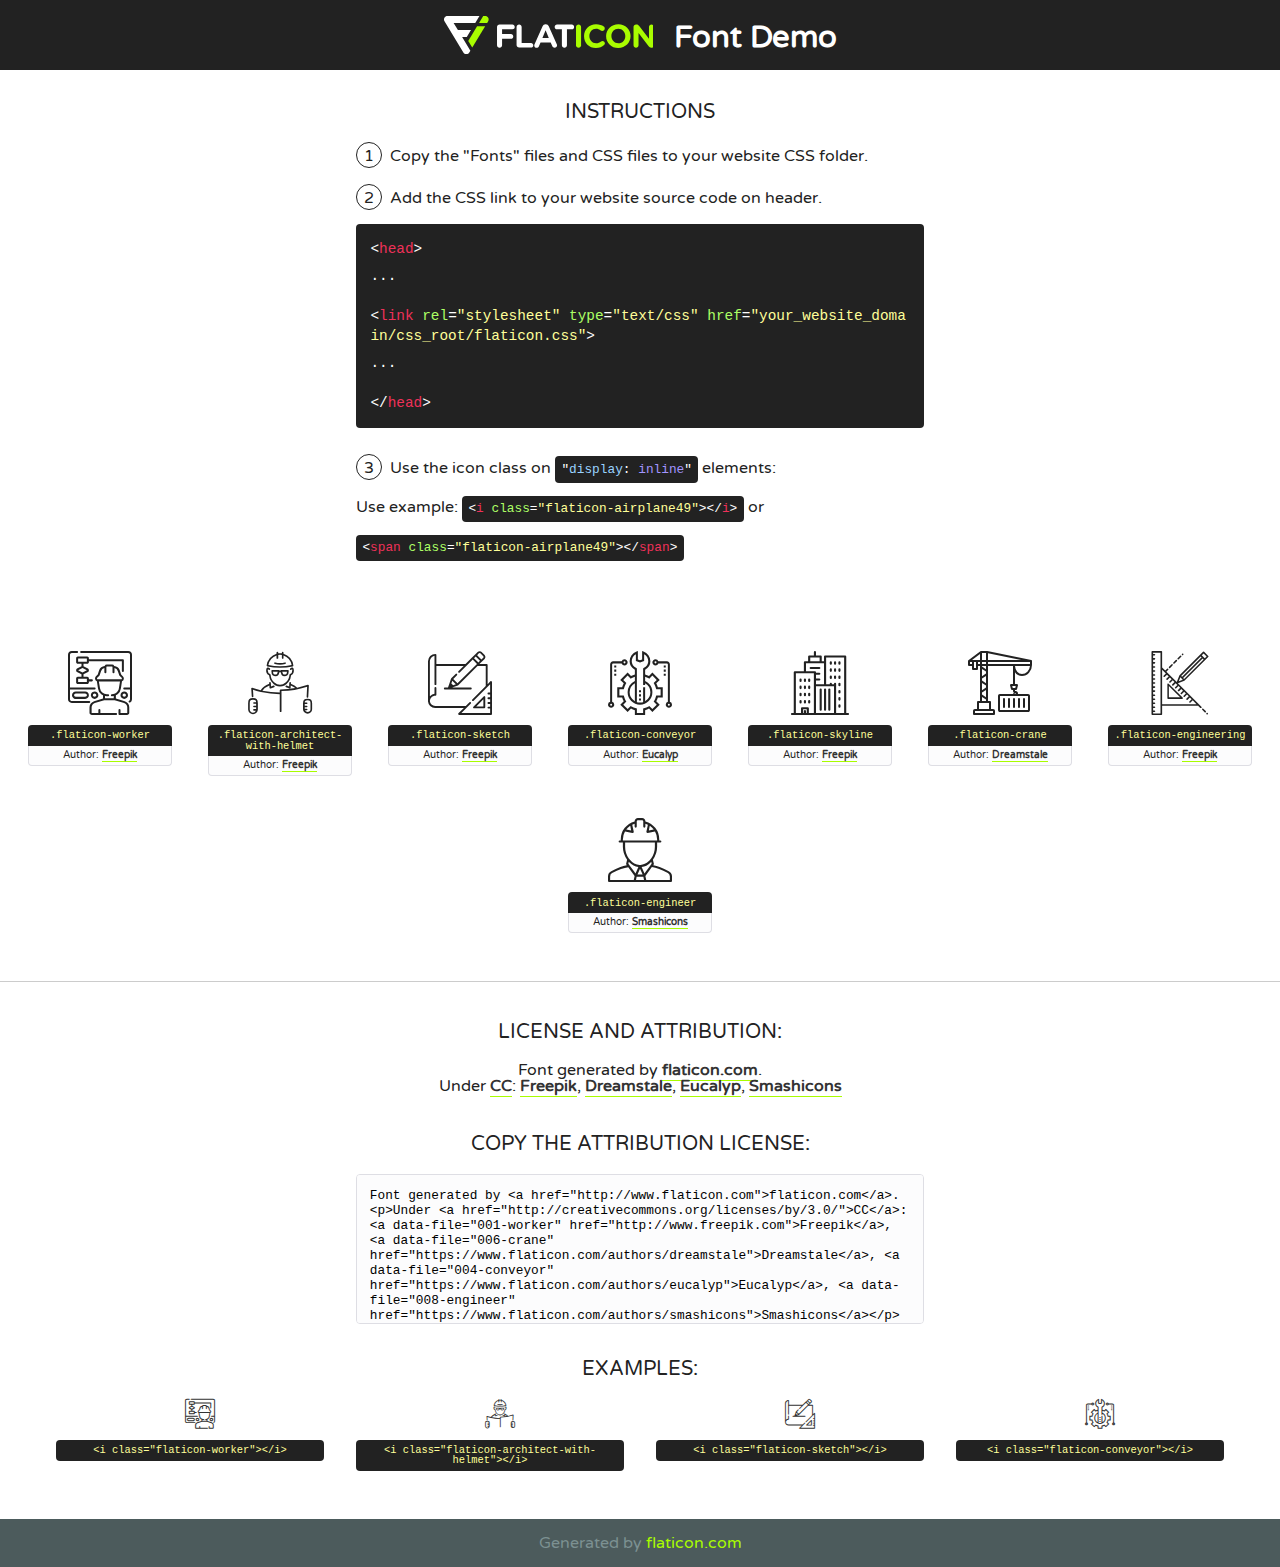
<file: fonts/flaticon/font/flaticon.html>
<!DOCTYPE html>
<!--
  Flaticon icon font: Flaticon
  Creation date: 17/01/2018 04:05
-->
<html>
<!DOCTYPE html>
<html>

<head>
    <title>Flaticon WebFont</title>
    <link href="http://fonts.googleapis.com/css?family=Varela+Round" rel="stylesheet" type="text/css" />
    <link rel="stylesheet" type="text/css" href="flaticon.css">
    <meta charset="UTF-8">
    <style>
    html, body, div, span, applet, object, iframe,
    h1, h2, h3, h4, h5, h6, p, blockquote, pre,
    a, abbr, acronym, address, big, cite, code,
    del, dfn, em, img, ins, kbd, q, s, samp,
    small, strike, strong, sub, sup, tt, var,
    b, u, i, center,
    dl, dt, dd, ol, ul, li,
    fieldset, form, label, legend,
    table, caption, tbody, tfoot, thead, tr, th, td,
    article, aside, canvas, details, embed, 
    figure, figcaption, footer, header, hgroup, 
    menu, nav, output, ruby, section, summary,
    time, mark, audio, video {
        margin: 0;
        padding: 0;
        border: 0;
        font-size: 100%;
        font: inherit;
        vertical-align: baseline;
    }
    /* HTML5 display-role reset for older browsers */
    article, aside, details, figcaption, figure, 
    footer, header, hgroup, menu, nav, section {
        display: block;
    }
    body {
        line-height: 1;
    }
    ol, ul {
        list-style: none;
    }
    blockquote, q {
        quotes: none;
    }
    blockquote:before, blockquote:after,
    q:before, q:after {
        content: '';
        content: none;
    }
    table {
        border-collapse: collapse;
        border-spacing: 0;
    }
    body {
        font-family: 'Varela Round', Helvetica, Arial, sans-serif;
        font-size: 16px;
        color: #222;
    }
    a {
        color: #333;
        border-bottom: 1px solid #a9fd00;
        font-weight: bold;
        text-decoration: none;
    }
    * {
        -moz-box-sizing: border-box;
        -webkit-box-sizing: border-box;
        box-sizing: border-box;
        margin: 0;
        padding: 0;
    }
    [class^="flaticon-"]:before, [class*=" flaticon-"]:before, [class^="flaticon-"]:after, [class*=" flaticon-"]:after {
        font-family: Flaticon;
        font-size: 30px;
        font-style: normal;
        margin-left: 20px;
        color: #333;
    }
    .wrapper {
        max-width: 600px;
        margin: auto;
        padding: 0 1em;
    }
    .title {
        font-size: 1.25em;
        text-align: center;
        margin-bottom: 1em;
        text-transform: uppercase;
    }
    header {
        text-align: center;
        background-color: #222;
        color: #fff;
        padding: 1em;
    }
    header .logo {
        width: 210px;
        height: 38px;
        display: inline-block;
        vertical-align: middle;
        margin-right: 1em;
        border: none;
    }
    header strong {
        font-size: 1.95em;
        font-weight: bold;
        vertical-align: middle;
        margin-top: 5px;
        display: inline-block;
    }
    .demo {
        margin: 2em auto;
        line-height: 1.25em;
    }
    .demo ul li {
        margin-bottom: 1em;
    }
    .demo ul li .num {
        color: #222;
        border-radius: 20px;
        display: inline-block;
        width: 26px;
        padding: 3px;
        height: 26px;
        text-align: center;
        margin-right: 0.5em;
        border: 1px solid #222;
    }
    .demo ul li code {
        background-color: #222;
        border-radius: 4px;
        padding: 0.25em 0.5em;
        display: inline-block;
        color: #fff;
        font-family: Consolas,Monaco,Lucida Console,Liberation Mono,DejaVu Sans Mono,Bitstream Vera Sans Mono,Courier New, monospace;
        font-weight: lighter;
        margin-top: 1em;
        font-size: 0.8em;
        word-break: break-all;
    }
    .demo ul li code.big {
        padding: 1em;
        font-size: 0.9em;
    }
    .demo ul li code .red {
        color: #EF3159;
    }
    .demo ul li code .green {
        color: #ACFF65;
    }
    .demo ul li code .yellow {
        color: #FFFF99;
    }
    .demo ul li code .blue {
        color: #99D3FF;
    }
    .demo ul li code .purple {
        color: #A295FF;
    }
    .demo ul li code .dots {
        margin-top: 0.5em;
        display: block;
    }
    #glyphs {
        border-bottom: 1px solid #ccc;
        padding: 2em 0;
        text-align: center;
    }
    .glyph {
        display: inline-block;
        width: 9em;
        margin: 1em;
        text-align: center;
        vertical-align: top;
        background: #FFF;
    }
    .glyph .glyph-icon {
        padding: 10px;
        display: block;
        font-family:"Flaticon";
        font-size: 64px;
        line-height: 1;
    }
    .glyph .glyph-icon:before {
        font-size: 64px;
        color: #222;
        margin-left: 0;
    }
    .class-name {
        font-size: 0.65em;
        background-color: #222;
        color: #fff;
        border-radius: 4px 4px 0 0;
        padding: 0.5em;
        color: #FFFF99;
        font-family: Consolas,Monaco,Lucida Console,Liberation Mono,DejaVu Sans Mono,Bitstream Vera Sans Mono,Courier New, monospace;
    }
    .author-name {
        font-size: 0.6em;
        background-color: #fcfcfd;
        border: 1px solid #DEDEE4;
        border-top: 0;
        border-radius: 0 0 4px 4px;
        padding: 0.5em;
    }
    .class-name:last-child {
        font-size: 10px;
        color:#888;
    }
    .class-name:last-child a {
        font-size: 10px;
        color:#555;
    }
    .class-name:last-child a:hover {
        color:#a9fd00;
    }
    .glyph > input {
        display: block;
        width: 100px;
        margin: 5px auto;
        text-align: center;
        font-size: 12px;
        cursor: text;
    }
    .glyph > input.icon-input {
        font-family:"Flaticon";
        font-size: 16px;
        margin-bottom: 10px;
    }
    .attribution .title {
        margin-top: 2em;
    }
    .attribution textarea {
        background-color: #fcfcfd;
        padding: 1em;
        border: none;
        box-shadow: none;
        border: 1px solid #DEDEE4;
        border-radius: 4px;
        resize: none;
        width: 100%;
        height: 150px;
        font-size: 0.8em;
        font-family: Consolas,Monaco,Lucida Console,Liberation Mono,DejaVu Sans Mono,Bitstream Vera Sans Mono,Courier New, monospace;
        -webkit-appearance: none;
    }
    .iconsuse {
        margin: 2em auto;
        text-align: center;
        max-width: 1200px;
    }
    .iconsuse:after {
        content: '';
        display: table;
        clear: both;
    }
    .iconsuse .image {
        float: left;
        width: 25%;
        padding: 0 1em;
    }
    .iconsuse .image p {
        margin-bottom: 1em;
    }
    .iconsuse .image span {
        display: block;
        font-size: 0.65em;
        background-color: #222;
        color: #fff;
        border-radius: 4px;
        padding: 0.5em;
        color: #FFFF99;
        margin-top: 1em;
        font-family: Consolas,Monaco,Lucida Console,Liberation Mono,DejaVu Sans Mono,Bitstream Vera Sans Mono,Courier New, monospace;
    }
    #footer {
        text-align: center;
        background-color: #4C5B5C;
        color: #7c9192;
        padding: 1em;
    }
    #footer a {
        border: none;
        color: #a9fd00;
        font-weight: normal;
    }
    @media (max-width: 960px) {
        .iconsuse .image {
            width: 50%;
        }
    }
    @media (max-width: 560px) {
        .iconsuse .image {
            width: 100%;
        }
    }
    </style>
</head>

<body class="characters-off">

    <header>
        <a href="http://www.flaticon.com" target="_blank" class="logo">
            <svg version="1.1" xmlns="http://www.w3.org/2000/svg" xmlns:xlink="http://www.w3.org/1999/xlink" xmlns:a="http://ns.adobe.com/AdobeSVGViewerExtensions/3.0/" viewBox="0 0 560.875 102.036" enable-background="new 0 0 560.875 102.036" xml:space="preserve">
                <defs>
                </defs>
                <g>
                    <g class="letters">
                        <path fill="#ffffff" d="M141.596,29.675c0-3.777,2.985-6.767,6.764-6.767h34.438c3.426,0,6.15,2.728,6.15,6.15
                        c0,3.43-2.724,6.149-6.15,6.149h-27.674v13.091h23.719c3.429,0,6.151,2.724,6.151,6.15c0,3.43-2.723,6.149-6.151,6.149h-23.719
                        v17.574c0,3.773-2.986,6.761-6.764,6.761c-3.779,0-6.764-2.989-6.764-6.761V29.675z"></path>
                        <path fill="#ffffff" d="M193.844,29.149c0-3.781,2.985-6.767,6.764-6.767c3.776,0,6.763,2.985,6.763,6.767v42.957h25.039
                        c3.426,0,6.149,2.726,6.149,6.153c0,3.425-2.723,6.15-6.149,6.15h-31.802c-3.779,0-6.764-2.986-6.764-6.768V29.149z"></path>
                        <path fill="#ffffff" d="M241.891,75.71l21.438-48.407c1.492-3.341,4.215-5.357,7.906-5.357h0.792
                        c3.686,0,6.323,2.017,7.815,5.357l21.439,48.407c0.436,0.967,0.701,1.845,0.701,2.723c0,3.602-2.809,6.501-6.414,6.501
                        c-3.161,0-5.269-1.845-6.499-4.655l-4.132-9.661h-27.059l-4.301,10.102c-1.144,2.631-3.426,4.214-6.237,4.214
                        c-3.517,0-6.24-2.81-6.24-6.325C241.1,77.64,241.451,76.677,241.891,75.71z M279.932,58.666l-8.521-20.297l-8.526,20.297H279.932
                        z"></path>
                        <path fill="#ffffff" d="M314.864,35.387H301.86c-3.429,0-6.239-2.813-6.239-6.238c0-3.429,2.811-6.24,6.239-6.24h39.533
                        c3.426,0,6.237,2.811,6.237,6.24c0,3.425-2.811,6.238-6.237,6.238h-13.001v42.785c0,3.773-2.99,6.761-6.764,6.761
                        c-3.779,0-6.764-2.989-6.764-6.761V35.387z"></path>
                        <path fill="#A9FD00" d="M352.615,29.149c0-3.781,2.985-6.767,6.767-6.767c3.774,0,6.761,2.985,6.761,6.767v49.024
                        c0,3.773-2.987,6.761-6.761,6.761c-3.781,0-6.767-2.989-6.767-6.761V29.149z"></path>
                        <path fill="#A9FD00" d="M374.132,53.836v-0.179c0-17.481,13.178-31.801,32.065-31.801c9.22,0,15.459,2.458,20.557,6.238
                        c1.402,1.054,2.637,2.985,2.637,5.357c0,3.692-2.985,6.59-6.681,6.59c-1.845,0-3.071-0.702-4.044-1.319
                        c-3.776-2.813-7.729-4.393-12.562-4.393c-10.364,0-17.831,8.611-17.831,19.154v0.173c0,10.542,7.291,19.329,17.831,19.329
                        c5.715,0,9.492-1.756,13.359-4.834c1.049-0.874,2.458-1.491,4.039-1.491c3.429,0,6.325,2.813,6.325,6.236
                        c0,2.106-1.056,3.78-2.282,4.834c-5.539,4.834-12.036,7.733-21.878,7.733C387.572,85.464,374.132,71.493,374.132,53.836z"></path>
                        <path fill="#A9FD00" d="M433.009,53.836v-0.179c0-17.481,13.79-31.801,32.766-31.801c18.981,0,32.592,14.143,32.592,31.628v0.173
                        c0,17.483-13.785,31.807-32.769,31.807C446.625,85.464,433.009,71.32,433.009,53.836z M484.224,53.836v-0.179
                        c0-10.539-7.725-19.326-18.626-19.326c-10.893,0-18.449,8.611-18.449,19.154v0.173c0,10.542,7.73,19.329,18.626,19.329
                        C476.676,72.986,484.224,64.378,484.224,53.836z"></path>
                        <path fill="#A9FD00" d="M506.233,29.321c0-3.774,2.99-6.763,6.767-6.763h1.401c3.252,0,5.183,1.583,7.029,3.953l26.093,34.265
                        V29.059c0-3.692,2.99-6.677,6.681-6.677c3.683,0,6.671,2.985,6.671,6.677v48.934c0,3.78-2.987,6.765-6.764,6.765h-0.436
                        c-3.257,0-5.188-1.581-7.034-3.953l-27.056-35.492v32.944c0,3.687-2.985,6.676-6.678,6.676c-3.683,0-6.673-2.989-6.673-6.676
                        V29.321z"></path>
                    </g>
                    <g class="insignia">
                        <path fill="#ffffff" d="M48.372,56.137h12.517l11.156-18.537H37.186L25.688,18.539h57.825L94.668,0H9.271
                        C5.925,0,2.842,1.801,1.198,4.716c-1.644,2.907-1.593,6.482,0.134,9.343l50.38,83.501c1.678,2.781,4.689,4.476,7.938,4.476
                        c3.246,0,6.257-1.695,7.935-4.476l2.898-4.804L48.372,56.137z"></path>
                        <g class="i">
                            <path fill="#A9FD00" d="M93.575,18.539h0.031v0.004l21.652,0.004l2.705-4.488c1.727-2.861,1.778-6.436,0.133-9.343
                            C116.454,1.801,113.371,0,110.026,0h-5.294L93.575,18.539z"></path>
                            <polygon fill="#A9FD00" points="88.291,27.356 64.725,66.486 75.519,84.404 109.942,27.356"></polygon>
                        </g>
                    </g>
                </g>
            </svg>
        </a>
        <strong>Font Demo</strong>
    </header>


    <section class="demo wrapper">

        <p class="title">Instructions</p>

        <ul>
            <li>
                <span class="num">1</span>Copy the "Fonts" files and CSS files to your website CSS folder.
            </li>
            <li>
                <span class="num">2</span>Add the CSS link to your website source code on header.
                <code class="big">
                    &lt;<span class="red">head</span>&gt;
                    <br/><span class="dots">...</span>
                    <br/>&lt;<span class="red">link</span> <span class="green">rel</span>=<span class="yellow">"stylesheet"</span> <span class="green">type</span>=<span class="yellow">"text/css"</span> <span class="green">href</span>=<span class="yellow">"your_website_domain/css_root/flaticon.css"</span>&gt;
                    <br/><span class="dots">...</span>
                    <br/>&lt;/<span class="red">head</span>&gt;
                </code>
            </li>

            <li>
                <p>
                    <span class="num">3</span>Use the icon class on <code>"<span class="blue">display</span>:<span class="purple"> inline</span>"</code> elements:
                    <br />
                    Use example: <code>&lt;<span class="red">i</span> <span class="green">class</span>=<span class="yellow">&quot;flaticon-airplane49&quot;</span>&gt;&lt;/<span class="red">i</span>&gt;</code> or <code>&lt;<span class="red">span</span> <span class="green">class</span>=<span class="yellow">&quot;flaticon-airplane49&quot;</span>&gt;&lt;/<span class="red">span</span>&gt;</code>
            </li>
        </ul>

    </section>




   <section id="glyphs">          
    
      
        <div class="glyph"><div class="glyph-icon flaticon-worker"></div>
            <div class="class-name">.flaticon-worker</div>
            <div class="author-name">Author: <a data-file="001-worker" href="http://www.freepik.com">Freepik</a> </div> 
        </div>        
        
        <div class="glyph"><div class="glyph-icon flaticon-architect-with-helmet"></div>
            <div class="class-name">.flaticon-architect-with-helmet</div>
            <div class="author-name">Author: <a data-file="002-architect-with-helmet" href="http://www.freepik.com">Freepik</a> </div> 
        </div>        
        
        <div class="glyph"><div class="glyph-icon flaticon-sketch"></div>
            <div class="class-name">.flaticon-sketch</div>
            <div class="author-name">Author: <a data-file="003-sketch" href="http://www.freepik.com">Freepik</a> </div> 
        </div>        
        
        <div class="glyph"><div class="glyph-icon flaticon-conveyor"></div>
            <div class="class-name">.flaticon-conveyor</div>
            <div class="author-name">Author: <a data-file="004-conveyor" href="https://www.flaticon.com/authors/eucalyp">Eucalyp</a> </div> 
        </div>        
        
        <div class="glyph"><div class="glyph-icon flaticon-skyline"></div>
            <div class="class-name">.flaticon-skyline</div>
            <div class="author-name">Author: <a data-file="005-skyline" href="http://www.freepik.com">Freepik</a> </div> 
        </div>        
        
        <div class="glyph"><div class="glyph-icon flaticon-crane"></div>
            <div class="class-name">.flaticon-crane</div>
            <div class="author-name">Author: <a data-file="006-crane" href="https://www.flaticon.com/authors/dreamstale">Dreamstale</a> </div> 
        </div>        
        
        <div class="glyph"><div class="glyph-icon flaticon-engineering"></div>
            <div class="class-name">.flaticon-engineering</div>
            <div class="author-name">Author: <a data-file="007-engineering" href="http://www.freepik.com">Freepik</a> </div> 
        </div>        
        
        <div class="glyph"><div class="glyph-icon flaticon-engineer"></div>
            <div class="class-name">.flaticon-engineer</div>
            <div class="author-name">Author: <a data-file="008-engineer" href="https://www.flaticon.com/authors/smashicons">Smashicons</a> </div> 
        </div>        
        

    </section>



    <section class="attribution wrapper"   style="text-align:center;">

      <div class="title">License and attribution:</div><div class="attrDiv">Font generated by <a href="http://www.flaticon.com">flaticon.com</a>. <div><p>Under <a href="http://creativecommons.org/licenses/by/3.0/">CC</a>: <a data-file="001-worker" href="http://www.freepik.com">Freepik</a>, <a data-file="006-crane" href="https://www.flaticon.com/authors/dreamstale">Dreamstale</a>, <a data-file="004-conveyor" href="https://www.flaticon.com/authors/eucalyp">Eucalyp</a>, <a data-file="008-engineer" href="https://www.flaticon.com/authors/smashicons">Smashicons</a></p>  </div>
      </div>
      <div class="title">Copy the Attribution License:</div>

    <textarea onclick="this.focus();this.select();">Font generated by &lt;a href=&quot;http://www.flaticon.com&quot;&gt;flaticon.com&lt;/a&gt;. <p>Under <a href="http://creativecommons.org/licenses/by/3.0/">CC</a>: <a data-file="001-worker" href="http://www.freepik.com">Freepik</a>, <a data-file="006-crane" href="https://www.flaticon.com/authors/dreamstale">Dreamstale</a>, <a data-file="004-conveyor" href="https://www.flaticon.com/authors/eucalyp">Eucalyp</a>, <a data-file="008-engineer" href="https://www.flaticon.com/authors/smashicons">Smashicons</a></p>  
     </textarea>

    </section>

    <section class="iconsuse">

          <div class="title">Examples:</div>            
             
            <div class="image">
                <p>
                    <i class="glyph-icon flaticon-worker"></i> 
                    <span>&lt;i class=&quot;flaticon-worker&quot;&gt;&lt;/i&gt;</span>
                </p>
            </div>
            
            <div class="image">
                <p>
                    <i class="glyph-icon flaticon-architect-with-helmet"></i> 
                    <span>&lt;i class=&quot;flaticon-architect-with-helmet&quot;&gt;&lt;/i&gt;</span>
                </p>
            </div>
            
            <div class="image">
                <p>
                    <i class="glyph-icon flaticon-sketch"></i> 
                    <span>&lt;i class=&quot;flaticon-sketch&quot;&gt;&lt;/i&gt;</span>
                </p>
            </div>
            
            <div class="image">
                <p>
                    <i class="glyph-icon flaticon-conveyor"></i> 
                    <span>&lt;i class=&quot;flaticon-conveyor&quot;&gt;&lt;/i&gt;</span>
                </p>
            </div>
                       
        </div>
                            
    </section>

<div id="footer">
    <div>Generated by <a href="http://www.flaticon.com">flaticon.com</a>
    </div>
</div>



</body>
</html>
</file>
<file: css/icomoon.css>
@font-face {
  font-family: 'icomoon';
  src:  url('fonts/icomoon.eot?6py85u');
  src:  url('fonts/icomoon.eot?6py85u#iefix') format('embedded-opentype'),
    url('fonts/icomoon.ttf?6py85u') format('truetype'),
    url('fonts/icomoon.woff?6py85u') format('woff'),
    url('fonts/icomoon.svg?6py85u#icomoon') format('svg');
  font-weight: normal;
  font-style: normal;
}

[class^="icon-"], [class*=" icon-"] {
  /* use !important to prevent issues with browser extensions that change fonts */
  font-family: 'icomoon' !important;
  speak: none;
  font-style: normal;
  font-weight: normal;
  font-variant: normal;
  text-transform: none;
  line-height: 1;

  /* Better Font Rendering =========== */
  -webkit-font-smoothing: antialiased;
  -moz-osx-font-smoothing: grayscale;
}

.icon-times:before {
  content: "\e930";
}
.icon-tick:before {
  content: "\e931";
}
.icon-plus:before {
  content: "\e932";
}
.icon-minus:before {
  content: "\e933";
}
.icon-equals:before {
  content: "\e934";
}
.icon-divide:before {
  content: "\e935";
}
.icon-chevron-right:before {
  content: "\e936";
}
.icon-chevron-left:before {
  content: "\e937";
}
.icon-arrow-right-thick:before {
  content: "\e938";
}
.icon-arrow-left-thick:before {
  content: "\e939";
}
.icon-th-small:before {
  content: "\e93a";
}
.icon-th-menu:before {
  content: "\e93b";
}
.icon-th-list:before {
  content: "\e93c";
}
.icon-th-large:before {
  content: "\e93d";
}
.icon-home:before {
  content: "\e93e";
}
.icon-arrow-forward:before {
  content: "\e93f";
}
.icon-arrow-back:before {
  content: "\e940";
}
.icon-rss:before {
  content: "\e941";
}
.icon-location:before {
  content: "\e942";
}
.icon-link:before {
  content: "\e943";
}
.icon-image:before {
  content: "\e944";
}
.icon-arrow-up-thick:before {
  content: "\e945";
}
.icon-arrow-down-thick:before {
  content: "\e946";
}
.icon-starburst:before {
  content: "\e947";
}
.icon-starburst-outline:before {
  content: "\e948";
}
.icon-star3:before {
  content: "\e949";
}
.icon-flow-children:before {
  content: "\e94a";
}
.icon-export:before {
  content: "\e94b";
}
.icon-delete2:before {
  content: "\e94c";
}
.icon-delete-outline:before {
  content: "\e94d";
}
.icon-cloud-storage:before {
  content: "\e94e";
}
.icon-wi-fi:before {
  content: "\e94f";
}
.icon-heart:before {
  content: "\e950";
}
.icon-flash:before {
  content: "\e951";
}
.icon-cancel:before {
  content: "\e952";
}
.icon-backspace:before {
  content: "\e953";
}
.icon-attachment:before {
  content: "\e954";
}
.icon-arrow-move:before {
  content: "\e955";
}
.icon-warning:before {
  content: "\e956";
}
.icon-user:before {
  content: "\e957";
}
.icon-radar:before {
  content: "\e958";
}
.icon-lock-open:before {
  content: "\e959";
}
.icon-lock-closed:before {
  content: "\e95a";
}
.icon-location-arrow:before {
  content: "\e95b";
}
.icon-info:before {
  content: "\e95c";
}
.icon-user-delete:before {
  content: "\e95d";
}
.icon-user-add:before {
  content: "\e95e";
}
.icon-media-pause:before {
  content: "\e95f";
}
.icon-group:before {
  content: "\e960";
}
.icon-chart-pie:before {
  content: "\e961";
}
.icon-chart-line:before {
  content: "\e962";
}
.icon-chart-bar:before {
  content: "\e963";
}
.icon-chart-area:before {
  content: "\e964";
}
.icon-video:before {
  content: "\e965";
}
.icon-point-of-interest:before {
  content: "\e966";
}
.icon-infinity:before {
  content: "\e967";
}
.icon-globe:before {
  content: "\e968";
}
.icon-eye:before {
  content: "\e969";
}
.icon-cog:before {
  content: "\e96a";
}
.icon-camera:before {
  content: "\e96b";
}
.icon-upload:before {
  content: "\e96c";
}
.icon-scissors:before {
  content: "\e96d";
}
.icon-refresh:before {
  content: "\e96e";
}
.icon-pin:before {
  content: "\e96f";
}
.icon-key:before {
  content: "\e970";
}
.icon-info-large:before {
  content: "\e971";
}
.icon-eject:before {
  content: "\e972";
}
.icon-download:before {
  content: "\e973";
}
.icon-zoom:before {
  content: "\e974";
}
.icon-zoom-out:before {
  content: "\e975";
}
.icon-zoom-in:before {
  content: "\e976";
}
.icon-sort-numerically:before {
  content: "\e977";
}
.icon-sort-alphabetically:before {
  content: "\e978";
}
.icon-input-checked:before {
  content: "\e979";
}
.icon-calender:before {
  content: "\e97a";
}
.icon-world2:before {
  content: "\e97b";
}
.icon-notes:before {
  content: "\e97c";
}
.icon-code:before {
  content: "\e97d";
}
.icon-arrow-sync:before {
  content: "\e97e";
}
.icon-arrow-shuffle:before {
  content: "\e97f";
}
.icon-arrow-repeat:before {
  content: "\e980";
}
.icon-arrow-minimise:before {
  content: "\e981";
}
.icon-arrow-maximise:before {
  content: "\e982";
}
.icon-arrow-loop:before {
  content: "\e983";
}
.icon-anchor:before {
  content: "\e984";
}
.icon-spanner:before {
  content: "\e985";
}
.icon-puzzle:before {
  content: "\e986";
}
.icon-power:before {
  content: "\e987";
}
.icon-plane:before {
  content: "\e988";
}
.icon-pi:before {
  content: "\e989";
}
.icon-phone:before {
  content: "\e98a";
}
.icon-microphone2:before {
  content: "\e98b";
}
.icon-media-rewind:before {
  content: "\e98c";
}
.icon-flag:before {
  content: "\e98d";
}
.icon-adjust-brightness:before {
  content: "\e98e";
}
.icon-waves:before {
  content: "\e98f";
}
.icon-social-twitter:before {
  content: "\e990";
}
.icon-social-facebook:before {
  content: "\e991";
}
.icon-social-dribbble:before {
  content: "\e992";
}
.icon-media-stop:before {
  content: "\e993";
}
.icon-media-record:before {
  content: "\e994";
}
.icon-media-play:before {
  content: "\e995";
}
.icon-media-fast-forward:before {
  content: "\e996";
}
.icon-media-eject:before {
  content: "\e997";
}
.icon-social-vimeo:before {
  content: "\e998";
}
.icon-social-tumbler:before {
  content: "\e999";
}
.icon-social-skype:before {
  content: "\e99a";
}
.icon-social-pinterest:before {
  content: "\e99b";
}
.icon-social-linkedin:before {
  content: "\e99c";
}
.icon-social-last-fm:before {
  content: "\e99d";
}
.icon-social-github:before {
  content: "\e99e";
}
.icon-social-flickr:before {
  content: "\e99f";
}
.icon-at:before {
  content: "\e9a0";
}
.icon-times-outline:before {
  content: "\e9a1";
}
.icon-plus-outline:before {
  content: "\e9a2";
}
.icon-minus-outline:before {
  content: "\e9a3";
}
.icon-tick-outline:before {
  content: "\e9a4";
}
.icon-th-large-outline:before {
  content: "\e9a5";
}
.icon-equals-outline:before {
  content: "\e9a6";
}
.icon-divide-outline:before {
  content: "\e9a7";
}
.icon-chevron-right-outline:before {
  content: "\e9a8";
}
.icon-chevron-left-outline:before {
  content: "\e9a9";
}
.icon-arrow-right-outline:before {
  content: "\e9aa";
}
.icon-arrow-left-outline:before {
  content: "\e9ab";
}
.icon-th-small-outline:before {
  content: "\e9ac";
}
.icon-th-menu-outline:before {
  content: "\e9ad";
}
.icon-th-list-outline:before {
  content: "\e9ae";
}
.icon-news2:before {
  content: "\e9b1";
}
.icon-home-outline:before {
  content: "\e9b2";
}
.icon-arrow-up-outline:before {
  content: "\e9b3";
}
.icon-arrow-forward-outline:before {
  content: "\e9b4";
}
.icon-arrow-down-outline:before {
  content: "\e9b5";
}
.icon-arrow-back-outline:before {
  content: "\e9b6";
}
.icon-trash3:before {
  content: "\e9b7";
}
.icon-rss-outline:before {
  content: "\e9b8";
}
.icon-message:before {
  content: "\e9b9";
}
.icon-location-outline:before {
  content: "\e9ba";
}
.icon-link-outline:before {
  content: "\e9bb";
}
.icon-image-outline:before {
  content: "\e9bc";
}
.icon-export-outline:before {
  content: "\e9bd";
}
.icon-cross:before {
  content: "\e9be";
}
.icon-wi-fi-outline:before {
  content: "\e9bf";
}
.icon-star-outline:before {
  content: "\e9c0";
}
.icon-media-pause-outline:before {
  content: "\e9c1";
}
.icon-mail:before {
  content: "\e9c2";
}
.icon-heart-outline:before {
  content: "\e9c3";
}
.icon-flash-outline:before {
  content: "\e9c4";
}
.icon-cancel-outline:before {
  content: "\e9c5";
}
.icon-beaker:before {
  content: "\e9c6";
}
.icon-arrow-move-outline:before {
  content: "\e9c7";
}
.icon-watch2:before {
  content: "\e9c8";
}
.icon-warning-outline:before {
  content: "\e9c9";
}
.icon-time:before {
  content: "\e9ca";
}
.icon-radar-outline:before {
  content: "\e9cb";
}
.icon-lock-open-outline:before {
  content: "\e9cc";
}
.icon-location-arrow-outline:before {
  content: "\e9cd";
}
.icon-info-outline:before {
  content: "\e9ce";
}
.icon-backspace-outline:before {
  content: "\e9cf";
}
.icon-attachment-outline:before {
  content: "\e9d0";
}
.icon-user-outline:before {
  content: "\e9d1";
}
.icon-user-delete-outline:before {
  content: "\e9d2";
}
.icon-user-add-outline:before {
  content: "\e9d3";
}
.icon-lock-closed-outline:before {
  content: "\e9d4";
}
.icon-group-outline:before {
  content: "\e9d5";
}
.icon-chart-pie-outline:before {
  content: "\e9d6";
}
.icon-chart-line-outline:before {
  content: "\e9d7";
}
.icon-chart-bar-outline:before {
  content: "\e9d8";
}
.icon-chart-area-outline:before {
  content: "\e9d9";
}
.icon-video-outline:before {
  content: "\e9da";
}
.icon-point-of-interest-outline:before {
  content: "\e9db";
}
.icon-map:before {
  content: "\e9dc";
}
.icon-key-outline:before {
  content: "\e9dd";
}
.icon-infinity-outline:before {
  content: "\e9de";
}
.icon-globe-outline:before {
  content: "\e9df";
}
.icon-eye-outline:before {
  content: "\e9e0";
}
.icon-cog-outline:before {
  content: "\e9e1";
}
.icon-camera-outline:before {
  content: "\e9e2";
}
.icon-upload-outline:before {
  content: "\e9e3";
}
.icon-support:before {
  content: "\e9e4";
}
.icon-scissors-outline:before {
  content: "\e9e5";
}
.icon-refresh-outline:before {
  content: "\e9e6";
}
.icon-info-large-outline:before {
  content: "\e9e7";
}
.icon-eject-outline:before {
  content: "\e9e8";
}
.icon-download-outline:before {
  content: "\e9e9";
}
.icon-battery-mid:before {
  content: "\e9ea";
}
.icon-battery-low:before {
  content: "\e9eb";
}
.icon-battery-high:before {
  content: "\e9ec";
}
.icon-zoom-outline:before {
  content: "\e9ed";
}
.icon-zoom-out-outline:before {
  content: "\e9ee";
}
.icon-zoom-in-outline:before {
  content: "\e9ef";
}
.icon-tag3:before {
  content: "\e9f0";
}
.icon-tabs-outline:before {
  content: "\e9f1";
}
.icon-pin-outline:before {
  content: "\e9f2";
}
.icon-message-typing:before {
  content: "\e9f3";
}
.icon-directions:before {
  content: "\e9f4";
}
.icon-battery-full:before {
  content: "\e9f5";
}
.icon-battery-charge:before {
  content: "\e9f6";
}
.icon-pipette:before {
  content: "\e9f7";
}
.icon-pencil:before {
  content: "\e9f8";
}
.icon-folder:before {
  content: "\e9f9";
}
.icon-folder-delete:before {
  content: "\e9fa";
}
.icon-folder-add:before {
  content: "\e9fb";
}
.icon-edit:before {
  content: "\e9fc";
}
.icon-document:before {
  content: "\e9fd";
}
.icon-document-delete:before {
  content: "\e9fe";
}
.icon-document-add:before {
  content: "\e9ff";
}
.icon-brush:before {
  content: "\ea00";
}
.icon-thumbs-up:before {
  content: "\ea01";
}
.icon-thumbs-down:before {
  content: "\ea02";
}
.icon-pen:before {
  content: "\ea03";
}
.icon-sort-numerically-outline:before {
  content: "\ea04";
}
.icon-sort-alphabetically-outline:before {
  content: "\ea05";
}
.icon-social-last-fm-circular:before {
  content: "\ea06";
}
.icon-social-github-circular:before {
  content: "\ea07";
}
.icon-compass:before {
  content: "\ea08";
}
.icon-bookmark:before {
  content: "\ea09";
}
.icon-input-checked-outline:before {
  content: "\ea0a";
}
.icon-code-outline:before {
  content: "\ea0b";
}
.icon-calender-outline:before {
  content: "\ea0c";
}
.icon-business-card:before {
  content: "\ea0d";
}
.icon-arrow-up:before {
  content: "\ea0e";
}
.icon-arrow-sync-outline:before {
  content: "\ea0f";
}
.icon-arrow-right:before {
  content: "\ea10";
}
.icon-arrow-repeat-outline:before {
  content: "\ea11";
}
.icon-arrow-loop-outline:before {
  content: "\ea12";
}
.icon-arrow-left:before {
  content: "\ea13";
}
.icon-flow-switch:before {
  content: "\ea14";
}
.icon-flow-parallel:before {
  content: "\ea15";
}
.icon-flow-merge:before {
  content: "\ea16";
}
.icon-document-text:before {
  content: "\ea17";
}
.icon-clipboard:before {
  content: "\ea18";
}
.icon-calculator:before {
  content: "\ea19";
}
.icon-arrow-minimise-outline:before {
  content: "\ea1a";
}
.icon-arrow-maximise-outline:before {
  content: "\ea1b";
}
.icon-arrow-down:before {
  content: "\ea1c";
}
.icon-gift:before {
  content: "\ea1d";
}
.icon-film:before {
  content: "\ea1e";
}
.icon-database:before {
  content: "\ea1f";
}
.icon-bell:before {
  content: "\ea20";
}
.icon-anchor-outline:before {
  content: "\ea21";
}
.icon-adjust-contrast:before {
  content: "\ea22";
}
.icon-world-outline:before {
  content: "\ea23";
}
.icon-shopping-bag:before {
  content: "\ea24";
}
.icon-power-outline:before {
  content: "\ea25";
}
.icon-notes-outline:before {
  content: "\ea26";
}
.icon-device-tablet:before {
  content: "\ea27";
}
.icon-device-phone:before {
  content: "\ea28";
}
.icon-device-laptop:before {
  content: "\ea29";
}
.icon-device-desktop:before {
  content: "\ea2a";
}
.icon-briefcase:before {
  content: "\ea2b";
}
.icon-stopwatch:before {
  content: "\ea2c";
}
.icon-spanner-outline:before {
  content: "\ea2d";
}
.icon-puzzle-outline:before {
  content: "\ea2e";
}
.icon-printer:before {
  content: "\ea2f";
}
.icon-pi-outline:before {
  content: "\ea30";
}
.icon-lightbulb:before {
  content: "\ea31";
}
.icon-flag-outline:before {
  content: "\ea32";
}
.icon-contacts:before {
  content: "\ea33";
}
.icon-archive2:before {
  content: "\ea34";
}
.icon-weather-stormy:before {
  content: "\ea35";
}
.icon-weather-shower:before {
  content: "\ea36";
}
.icon-weather-partly-sunny:before {
  content: "\ea37";
}
.icon-weather-downpour:before {
  content: "\ea38";
}
.icon-weather-cloudy:before {
  content: "\ea39";
}
.icon-plane-outline:before {
  content: "\ea3a";
}
.icon-phone-outline:before {
  content: "\ea3b";
}
.icon-microphone-outline:before {
  content: "\ea3c";
}
.icon-weather-windy:before {
  content: "\ea3d";
}
.icon-weather-windy-cloudy:before {
  content: "\ea3e";
}
.icon-weather-sunny:before {
  content: "\ea3f";
}
.icon-weather-snow:before {
  content: "\ea40";
}
.icon-weather-night:before {
  content: "\ea41";
}
.icon-media-stop-outline:before {
  content: "\ea42";
}
.icon-media-rewind-outline:before {
  content: "\ea43";
}
.icon-media-record-outline:before {
  content: "\ea44";
}
.icon-media-play-outline:before {
  content: "\ea45";
}
.icon-media-fast-forward-outline:before {
  content: "\ea46";
}
.icon-media-eject-outline:before {
  content: "\ea47";
}
.icon-wine:before {
  content: "\ea48";
}
.icon-waves-outline:before {
  content: "\ea49";
}
.icon-ticket:before {
  content: "\ea4a";
}
.icon-tags:before {
  content: "\ea4b";
}
.icon-plug:before {
  content: "\ea4c";
}
.icon-headphones:before {
  content: "\ea4d";
}
.icon-credit-card:before {
  content: "\ea4e";
}
.icon-coffee:before {
  content: "\ea4f";
}
.icon-book:before {
  content: "\ea50";
}
.icon-beer:before {
  content: "\ea51";
}
.icon-volume2:before {
  content: "\ea52";
}
.icon-volume-up:before {
  content: "\ea53";
}
.icon-volume-mute:before {
  content: "\ea54";
}
.icon-volume-down:before {
  content: "\ea55";
}
.icon-social-vimeo-circular:before {
  content: "\ea56";
}
.icon-social-twitter-circular:before {
  content: "\ea57";
}
.icon-social-pinterest-circular:before {
  content: "\ea58";
}
.icon-social-linkedin-circular:before {
  content: "\ea59";
}
.icon-social-facebook-circular:before {
  content: "\ea5a";
}
.icon-social-dribbble-circular:before {
  content: "\ea5b";
}
.icon-tree:before {
  content: "\ea5c";
}
.icon-thermometer2:before {
  content: "\ea5d";
}
.icon-social-tumbler-circular:before {
  content: "\ea5e";
}
.icon-social-skype-outline:before {
  content: "\ea5f";
}
.icon-social-flickr-circular:before {
  content: "\ea60";
}
.icon-social-at-circular:before {
  content: "\ea61";
}
.icon-shopping-cart:before {
  content: "\ea62";
}
.icon-messages:before {
  content: "\ea63";
}
.icon-leaf:before {
  content: "\ea64";
}
.icon-feather:before {
  content: "\ea65";
}
.icon-eye2:before {
  content: "\e064";
}
.icon-paper-clip:before {
  content: "\e065";
}
.icon-mail5:before {
  content: "\e066";
}
.icon-toggle:before {
  content: "\e067";
}
.icon-layout:before {
  content: "\e068";
}
.icon-link2:before {
  content: "\e069";
}
.icon-bell2:before {
  content: "\e06a";
}
.icon-lock3:before {
  content: "\e06b";
}
.icon-unlock:before {
  content: "\e06c";
}
.icon-ribbon2:before {
  content: "\e06d";
}
.icon-image2:before {
  content: "\e06e";
}
.icon-signal:before {
  content: "\e06f";
}
.icon-target3:before {
  content: "\e070";
}
.icon-clipboard3:before {
  content: "\e071";
}
.icon-clock3:before {
  content: "\e072";
}
.icon-watch:before {
  content: "\e073";
}
.icon-air-play:before {
  content: "\e074";
}
.icon-camera3:before {
  content: "\e075";
}
.icon-video2:before {
  content: "\e076";
}
.icon-disc:before {
  content: "\e077";
}
.icon-printer3:before {
  content: "\e078";
}
.icon-monitor:before {
  content: "\e079";
}
.icon-server:before {
  content: "\e07a";
}
.icon-cog2:before {
  content: "\e07b";
}
.icon-heart3:before {
  content: "\e07c";
}
.icon-paragraph:before {
  content: "\e07d";
}
.icon-align-justify:before {
  content: "\e07e";
}
.icon-align-left:before {
  content: "\e07f";
}
.icon-align-center:before {
  content: "\e080";
}
.icon-align-right:before {
  content: "\e081";
}
.icon-book2:before {
  content: "\e082";
}
.icon-layers2:before {
  content: "\e083";
}
.icon-stack2:before {
  content: "\e084";
}
.icon-stack-2:before {
  content: "\e085";
}
.icon-paper:before {
  content: "\e086";
}
.icon-paper-stack:before {
  content: "\e087";
}
.icon-search3:before {
  content: "\e088";
}
.icon-zoom-in2:before {
  content: "\e089";
}
.icon-zoom-out2:before {
  content: "\e08a";
}
.icon-reply2:before {
  content: "\e08b";
}
.icon-circle-plus:before {
  content: "\e08c";
}
.icon-circle-minus:before {
  content: "\e08d";
}
.icon-circle-check:before {
  content: "\e08e";
}
.icon-circle-cross:before {
  content: "\e08f";
}
.icon-square-plus:before {
  content: "\e090";
}
.icon-square-minus:before {
  content: "\e091";
}
.icon-square-check:before {
  content: "\e092";
}
.icon-square-cross:before {
  content: "\e093";
}
.icon-microphone:before {
  content: "\e094";
}
.icon-record:before {
  content: "\e095";
}
.icon-skip-back:before {
  content: "\e096";
}
.icon-rewind:before {
  content: "\e097";
}
.icon-play4:before {
  content: "\e098";
}
.icon-pause3:before {
  content: "\e099";
}
.icon-stop3:before {
  content: "\e09a";
}
.icon-fast-forward:before {
  content: "\e09b";
}
.icon-skip-forward:before {
  content: "\e09c";
}
.icon-shuffle2:before {
  content: "\e09d";
}
.icon-repeat:before {
  content: "\e09e";
}
.icon-folder2:before {
  content: "\e09f";
}
.icon-umbrella:before {
  content: "\e0a0";
}
.icon-moon:before {
  content: "\e0a1";
}
.icon-thermometer:before {
  content: "\e0a2";
}
.icon-drop:before {
  content: "\e0a3";
}
.icon-sun2:before {
  content: "\e0a4";
}
.icon-cloud3:before {
  content: "\e0a5";
}
.icon-cloud-upload2:before {
  content: "\e0a6";
}
.icon-cloud-download2:before {
  content: "\e0a7";
}
.icon-upload4:before {
  content: "\e0a8";
}
.icon-download4:before {
  content: "\e0a9";
}
.icon-location3:before {
  content: "\e0aa";
}
.icon-location-2:before {
  content: "\e0ab";
}
.icon-map3:before {
  content: "\e0ac";
}
.icon-battery:before {
  content: "\e0ad";
}
.icon-head:before {
  content: "\e0ae";
}
.icon-briefcase3:before {
  content: "\e0af";
}
.icon-speech-bubble:before {
  content: "\e0b0";
}
.icon-anchor2:before {
  content: "\e0b1";
}
.icon-globe2:before {
  content: "\e0b2";
}
.icon-box:before {
  content: "\e0b3";
}
.icon-reload:before {
  content: "\e0b4";
}
.icon-share3:before {
  content: "\e0b5";
}
.icon-marquee:before {
  content: "\e0b6";
}
.icon-marquee-plus:before {
  content: "\e0b7";
}
.icon-marquee-minus:before {
  content: "\e0b8";
}
.icon-tag:before {
  content: "\e0b9";
}
.icon-power2:before {
  content: "\e0ba";
}
.icon-command2:before {
  content: "\e0bb";
}
.icon-alt:before {
  content: "\e0bc";
}
.icon-esc:before {
  content: "\e0bd";
}
.icon-bar-graph:before {
  content: "\e0be";
}
.icon-bar-graph-2:before {
  content: "\e0bf";
}
.icon-pie-graph:before {
  content: "\e0c0";
}
.icon-star:before {
  content: "\e0c1";
}
.icon-arrow-left3:before {
  content: "\e0c2";
}
.icon-arrow-right3:before {
  content: "\e0c3";
}
.icon-arrow-up3:before {
  content: "\e0c4";
}
.icon-arrow-down3:before {
  content: "\e0c5";
}
.icon-volume:before {
  content: "\e0c6";
}
.icon-mute:before {
  content: "\e0c7";
}
.icon-content-right:before {
  content: "\e100";
}
.icon-content-left:before {
  content: "\e101";
}
.icon-grid2:before {
  content: "\e102";
}
.icon-grid-2:before {
  content: "\e103";
}
.icon-columns:before {
  content: "\e104";
}
.icon-loader:before {
  content: "\e105";
}
.icon-bag:before {
  content: "\e106";
}
.icon-ban:before {
  content: "\e107";
}
.icon-flag3:before {
  content: "\e108";
}
.icon-trash:before {
  content: "\e109";
}
.icon-expand2:before {
  content: "\e110";
}
.icon-contract:before {
  content: "\e111";
}
.icon-maximize:before {
  content: "\e112";
}
.icon-minimize:before {
  content: "\e113";
}
.icon-plus2:before {
  content: "\e114";
}
.icon-minus2:before {
  content: "\e115";
}
.icon-check:before {
  content: "\e116";
}
.icon-cross2:before {
  content: "\e117";
}
.icon-move:before {
  content: "\e118";
}
.icon-delete:before {
  content: "\e119";
}
.icon-menu5:before {
  content: "\e120";
}
.icon-archive:before {
  content: "\e121";
}
.icon-inbox:before {
  content: "\e122";
}
.icon-outbox:before {
  content: "\e123";
}
.icon-file:before {
  content: "\e124";
}
.icon-file-add:before {
  content: "\e125";
}
.icon-file-subtract:before {
  content: "\e126";
}
.icon-help:before {
  content: "\e127";
}
.icon-open:before {
  content: "\e128";
}
.icon-ellipsis:before {
  content: "\e129";
}
.icon-heart4:before {
  content: "\e900";
}
.icon-cloud4:before {
  content: "\e901";
}
.icon-star2:before {
  content: "\e902";
}
.icon-tv2:before {
  content: "\e903";
}
.icon-sound:before {
  content: "\e904";
}
.icon-video3:before {
  content: "\e905";
}
.icon-trash2:before {
  content: "\e906";
}
.icon-user2:before {
  content: "\e907";
}
.icon-key3:before {
  content: "\e908";
}
.icon-search4:before {
  content: "\e909";
}
.icon-settings:before {
  content: "\e90a";
}
.icon-camera4:before {
  content: "\e90b";
}
.icon-tag2:before {
  content: "\e90c";
}
.icon-lock4:before {
  content: "\e90d";
}
.icon-bulb:before {
  content: "\e90e";
}
.icon-pen2:before {
  content: "\e90f";
}
.icon-diamond:before {
  content: "\e910";
}
.icon-display2:before {
  content: "\e911";
}
.icon-location4:before {
  content: "\e912";
}
.icon-eye3:before {
  content: "\e913";
}
.icon-bubble3:before {
  content: "\e914";
}
.icon-stack3:before {
  content: "\e915";
}
.icon-cup:before {
  content: "\e916";
}
.icon-phone3:before {
  content: "\e917";
}
.icon-news:before {
  content: "\e918";
}
.icon-mail6:before {
  content: "\e919";
}
.icon-like:before {
  content: "\e91a";
}
.icon-photo:before {
  content: "\e91b";
}
.icon-note:before {
  content: "\e91c";
}
.icon-clock4:before {
  content: "\e91d";
}
.icon-paperplane:before {
  content: "\e91e";
}
.icon-params:before {
  content: "\e91f";
}
.icon-banknote:before {
  content: "\e920";
}
.icon-data:before {
  content: "\e921";
}
.icon-music2:before {
  content: "\e922";
}
.icon-megaphone2:before {
  content: "\e923";
}
.icon-study:before {
  content: "\e924";
}
.icon-lab2:before {
  content: "\e925";
}
.icon-food:before {
  content: "\e926";
}
.icon-t-shirt:before {
  content: "\e927";
}
.icon-fire2:before {
  content: "\e928";
}
.icon-clip:before {
  content: "\e929";
}
.icon-shop:before {
  content: "\e92a";
}
.icon-calendar3:before {
  content: "\e92b";
}
.icon-wallet2:before {
  content: "\e92c";
}
.icon-vynil:before {
  content: "\e92d";
}
.icon-truck2:before {
  content: "\e92e";
}
.icon-world:before {
  content: "\e92f";
}
.icon-spinner6:before {
  content: "\e9af";
}
.icon-spinner7:before {
  content: "\e9b0";
}
.icon-amazon:before {
  content: "\eab7";
}
.icon-google:before {
  content: "\eab8";
}
.icon-google2:before {
  content: "\eab9";
}
.icon-google3:before {
  content: "\eaba";
}
.icon-google-plus:before {
  content: "\eabb";
}
.icon-google-plus2:before {
  content: "\eabc";
}
.icon-google-plus3:before {
  content: "\eabd";
}
.icon-hangouts:before {
  content: "\eabe";
}
.icon-google-drive:before {
  content: "\eabf";
}
.icon-facebook2:before {
  content: "\eac0";
}
.icon-facebook22:before {
  content: "\eac1";
}
.icon-instagram:before {
  content: "\eac2";
}
.icon-whatsapp:before {
  content: "\eac3";
}
.icon-spotify:before {
  content: "\eac4";
}
.icon-telegram:before {
  content: "\eac5";
}
.icon-twitter2:before {
  content: "\eac6";
}
.icon-vine:before {
  content: "\eac7";
}
.icon-vk:before {
  content: "\eac8";
}
.icon-renren:before {
  content: "\eac9";
}
.icon-sina-weibo:before {
  content: "\eaca";
}
.icon-rss2:before {
  content: "\eacb";
}
.icon-rss22:before {
  content: "\eacc";
}
.icon-youtube:before {
  content: "\eacd";
}
.icon-youtube2:before {
  content: "\eace";
}
.icon-twitch:before {
  content: "\eacf";
}
.icon-vimeo:before {
  content: "\ead0";
}
.icon-vimeo2:before {
  content: "\ead1";
}
.icon-lanyrd:before {
  content: "\ead2";
}
.icon-flickr:before {
  content: "\ead3";
}
.icon-flickr2:before {
  content: "\ead4";
}
.icon-flickr3:before {
  content: "\ead5";
}
.icon-flickr4:before {
  content: "\ead6";
}
.icon-dribbble2:before {
  content: "\ead7";
}
.icon-behance:before {
  content: "\ead8";
}
.icon-behance2:before {
  content: "\ead9";
}
.icon-deviantart:before {
  content: "\eada";
}
.icon-500px:before {
  content: "\eadb";
}
.icon-steam:before {
  content: "\eadc";
}
.icon-steam2:before {
  content: "\eadd";
}
.icon-dropbox:before {
  content: "\eade";
}
.icon-onedrive:before {
  content: "\eadf";
}
.icon-github:before {
  content: "\eae0";
}
.icon-npm:before {
  content: "\eae1";
}
.icon-basecamp:before {
  content: "\eae2";
}
.icon-trello:before {
  content: "\eae3";
}
.icon-wordpress:before {
  content: "\eae4";
}
.icon-joomla:before {
  content: "\eae5";
}
.icon-ello:before {
  content: "\eae6";
}
.icon-blogger:before {
  content: "\eae7";
}
.icon-blogger2:before {
  content: "\eae8";
}
.icon-tumblr2:before {
  content: "\eae9";
}
.icon-tumblr22:before {
  content: "\eaea";
}
.icon-yahoo:before {
  content: "\eaeb";
}
.icon-yahoo2:before {
  content: "\eaec";
}
.icon-tux:before {
  content: "\eaed";
}
.icon-appleinc:before {
  content: "\eaee";
}
.icon-finder:before {
  content: "\eaef";
}
.icon-android:before {
  content: "\eaf0";
}
.icon-windows:before {
  content: "\eaf1";
}
.icon-windows8:before {
  content: "\eaf2";
}
.icon-soundcloud:before {
  content: "\eaf3";
}
.icon-soundcloud2:before {
  content: "\eaf4";
}
.icon-skype:before {
  content: "\eaf5";
}
.icon-reddit:before {
  content: "\eaf6";
}
.icon-hackernews:before {
  content: "\eaf7";
}
.icon-wikipedia:before {
  content: "\eaf8";
}
.icon-linkedin2:before {
  content: "\eaf9";
}
.icon-linkedin22:before {
  content: "\eafa";
}
.icon-lastfm:before {
  content: "\eafb";
}
.icon-lastfm2:before {
  content: "\eafc";
}
.icon-delicious:before {
  content: "\eafd";
}
.icon-stumbleupon:before {
  content: "\eafe";
}
.icon-stumbleupon2:before {
  content: "\eaff";
}
.icon-stackoverflow:before {
  content: "\eb00";
}
.icon-pinterest:before {
  content: "\eb01";
}
.icon-pinterest2:before {
  content: "\eb02";
}
.icon-xing:before {
  content: "\eb03";
}
.icon-xing2:before {
  content: "\eb04";
}
.icon-flattr:before {
  content: "\eb05";
}
.icon-foursquare:before {
  content: "\eb06";
}
.icon-yelp:before {
  content: "\eb07";
}
.icon-paypal:before {
  content: "\eb08";
}
.icon-chrome:before {
  content: "\eb09";
}
.icon-firefox:before {
  content: "\eb0a";
}
.icon-IE:before {
  content: "\eb0b";
}
.icon-edge:before {
  content: "\eb0c";
}
.icon-safari:before {
  content: "\eb0d";
}
.icon-opera:before {
  content: "\eb0e";
}
.icon-file-pdf:before {
  content: "\eb0f";
}
.icon-file-openoffice:before {
  content: "\eb10";
}
.icon-file-word:before {
  content: "\eb11";
}
.icon-file-excel:before {
  content: "\eb12";
}
.icon-libreoffice:before {
  content: "\eb13";
}
.icon-html-five:before {
  content: "\eb14";
}
.icon-html-five2:before {
  content: "\eb15";
}
.icon-css3:before {
  content: "\eb16";
}
.icon-git:before {
  content: "\eb17";
}
.icon-codepen:before {
  content: "\eb18";
}
.icon-svg:before {
  content: "\eb19";
}
.icon-IcoMoon:before {
  content: "\eb1a";
}
</file>
<file: fonts/flaticon/font/flaticon.css>
/*
  	Flaticon icon font: Flaticon
  	Creation date: 17/01/2018 04:05
  	*/

@font-face {
  font-family: "Flaticon";
  src: url("./Flaticon.eot");
  src: url("./Flaticon.eot?#iefix") format("embedded-opentype"),
       url("./Flaticon.woff") format("woff"),
       url("./Flaticon.ttf") format("truetype"),
       url("./Flaticon.svg#Flaticon") format("svg");
  font-weight: normal;
  font-style: normal;
}

@media screen and (-webkit-min-device-pixel-ratio:0) {
  @font-face {
    font-family: "Flaticon";
    src: url("./Flaticon.svg#Flaticon") format("svg");
  }
}

[class^="flaticon-"]:before, [class*=" flaticon-"]:before,
[class^="flaticon-"]:after, [class*=" flaticon-"]:after {   
  font-family: Flaticon;
  font-style: normal;
}

.flaticon-worker:before { content: "\f100"; }
.flaticon-architect-with-helmet:before { content: "\f101"; }
.flaticon-sketch:before { content: "\f102"; }
.flaticon-conveyor:before { content: "\f103"; }
.flaticon-skyline:before { content: "\f104"; }
.flaticon-crane:before { content: "\f105"; }
.flaticon-engineering:before { content: "\f106"; }
.flaticon-engineer:before { content: "\f107"; }
</file>
<file: css/style.css>
@font-face {
  font-family: 'icomoon';
  src: url("../fonts/icomoon/icomoon.eot?srf3rx");
  src: url("../fonts/icomoon/icomoon.eot?srf3rx#iefix") format("embedded-opentype"), url("../fonts/icomoon/icomoon.ttf?srf3rx") format("truetype"), url("../fonts/icomoon/icomoon.woff?srf3rx") format("woff"), url("../fonts/icomoon/icomoon.svg?srf3rx#icomoon") format("svg");
  font-weight: normal;
  font-style: normal; }

/* =======================================================
*
* 	Template Style 
*	Edit this section
*
* ======================================================= */
body {
  font-family: "Quicksand", Arial, sans-serif;
  font-weight: 400;
  font-size: 15px;
  line-height: 1.8;
  color: rgba(0, 0, 0, 0.7); }
  @media screen and (max-width: 992px) {
    body {
      font-size: 16px; } }

a {
  color: #FFC300;
  -webkit-transition: 0.5s;
  -o-transition: 0.5s;
  transition: 0.5s; }
  a:hover, a:active, a:focus {
    color: #FFC300;
    outline: none;
    text-decoration: none !important; }

p {
  margin-bottom: 1.5em; }

h1, h2, h3, h4, h5, h6 {
  color: #000;
  font-family: "Quicksand", Arial, sans-serif;
  font-weight: 400;
  margin: 0 0 30px 0; }

figure {
  margin-bottom: 2.5em;
  float: left;
  width: 100%; }
  figure figcaption {
    font-size: 16px;
    width: 80%;
    margin: 20px auto 0px auto;
    color: #b3b3b3;
    font-style: italic;
    font-family: "Quicksand", Arial, sans-serif; }
    @media screen and (max-width: 480px) {
      figure figcaption {
        width: 100%; } }

::-webkit-selection {
  color: #fff;
  background: #FFC300; }

::-moz-selection {
  color: #fff;
  background: #FFC300; }

::selection {
  color: #fff;
  background: #FFC300; }

#colorlib-page {
  width: 100%;
  height: 70vh;
  overflow: hidden;
  position: relative; 
  display: flex;
  justify-content: center;
}

#colorlib-aside {
  padding-top: 3em;
  padding-bottom: 40px;
  padding-left: 3em;
  padding-right: 3em;
  width: 20%;
  position: fixed;
  bottom: 0;
  top: 0;
  left: 0;
  overflow-y: scroll;
  z-index: 1001;
  background: rgba(0, 0, 0, 1);
  /* background-image: url('../images/bg-cover/menu-bg.jpg');
  background-position: center center;
  background-size: cover; */
  -webkit-transition: 0.5s;
  -o-transition: 0.5s;
  transition: 0.5s;
  height: 70vh !important; }
  @media screen and (max-width: 1200px) {
    #colorlib-aside {
      width: 25%; } }
  @media screen and (max-width: 768px) {
    #colorlib-aside {
      width: 270px;
      -moz-transform: translateX(-270px);
      -webkit-transform: translateX(-270px);
      -ms-transform: translateX(-270px);
      -o-transform: translateX(-270px);
      transform: translateX(-270px);
      padding-top: 4em; } }
    
  #home-colorlib-logo img{
    display: inline-block;
    margin-right: 10px; 
  }
  #home-colorlib-logo{
    position: absolute;
    top: 20px;
    z-index: 9;
    font-weight: 600;
    font-size: 20px;
  }
  #home-colorlib-logo span{
    color: #46b8da
  }

  #colorlib-aside #colorlib-logo {
    text-align: right;
    font-weight: 700;
    font-size: 22px;
    text-transform: uppercase;
    margin-bottom: 3em;
    display: block;
    width: 100%; }
    @media screen and (max-width: 768px) {
      #colorlib-aside #colorlib-logo {
        margin-bottom: 1em; } }
    #colorlib-aside #colorlib-logo a {
      display: block;
      text-align: center;
      color: #fff;
      letter-spacing: 2px;
      padding-right: .3em; }
  #colorlib-aside #colorlib-main-menu ul {
    text-align: center;
    margin: 0;
    padding: 0; }
    @media screen and (max-width: 768px) {
      #colorlib-aside #colorlib-main-menu ul {
        margin: 0 0 2em 0; } }
    #colorlib-aside #colorlib-main-menu ul li {
      margin: 0 0 10px 0;
      padding: 0;
      list-style: none;
      font-size: 14px;
      font-weight: 500;
      text-transform: uppercase;
      letter-spacing: 1px; }
      #colorlib-aside #colorlib-main-menu ul li a {
        color: rgba(255, 255, 255, 0.5);
        text-decoration: none;
        position: relative;
        padding: 10px 0;
        font-family: "Quicksand", Arial, sans-serif;
        -webkit-transition: 0.3s;
        -o-transition: 0.3s;
        transition: 0.3s; }
        #colorlib-aside #colorlib-main-menu ul li a:after {
          content: "";
          position: absolute;
          height: 1px;
          bottom: 7px;
          left: 0;
          right: 0;
          background-color: #FFC300;
          visibility: hidden;
          -webkit-transform: scaleX(0);
          -moz-transform: scaleX(0);
          -ms-transform: scaleX(0);
          -o-transform: scaleX(0);
          transform: scaleX(0);
          -webkit-transition: all 0.3s cubic-bezier(0.175, 0.885, 0.32, 1.275);
          -moz-transition: all 0.3s cubic-bezier(0.175, 0.885, 0.32, 1.275);
          -ms-transition: all 0.3s cubic-bezier(0.175, 0.885, 0.32, 1.275);
          -o-transition: all 0.3s cubic-bezier(0.175, 0.885, 0.32, 1.275);
          transition: all 0.3s cubic-bezier(0.175, 0.885, 0.32, 1.275); }
        #colorlib-aside #colorlib-main-menu ul li a:hover {
          text-decoration: none;
          color: white; }
          #colorlib-aside #colorlib-main-menu ul li a:hover:after {
            visibility: visible;
            -webkit-transform: scaleX(1);
            -moz-transform: scaleX(1);
            -ms-transform: scaleX(1);
            -o-transform: scaleX(1);
            transform: scaleX(1); }
      #colorlib-aside #colorlib-main-menu ul li.colorlib-active a {
        color: #FFC300; }
        #colorlib-aside #colorlib-main-menu ul li.colorlib-active a:after {
          visibility: visible;
          -webkit-transform: scaleX(1);
          -moz-transform: scaleX(1);
          -ms-transform: scaleX(1);
          -o-transform: scaleX(1);
          transform: scaleX(1); }
  #colorlib-aside .colorlib-footer {
    position: absolute;
    bottom: 40px;
    right: 0;
    left: 0;
    font-size: 15px;
    text-align: center;
    font-weight: 400;
    color: rgba(255, 255, 255, 0.3);
    padding: 0 20px;
    width: 100%; }
    @media screen and (max-width: 768px) {
      #colorlib-aside .colorlib-footer {
        position: relative;
        bottom: 0; } }
    #colorlib-aside .colorlib-footer span {
      display: block; }
    #colorlib-aside .colorlib-footer ul {
      padding: 0;
      margin: 0; }
      #colorlib-aside .colorlib-footer ul li {
        padding: 0;
        margin: 0;
        display: inline;
        list-style: none; }
        #colorlib-aside .colorlib-footer ul li a {
          color: rgba(255, 255, 255, 0.3);
          padding: 4px; }
          #colorlib-aside .colorlib-footer ul li a:hover, #colorlib-aside .colorlib-footer ul li a:active, #colorlib-aside .colorlib-footer ul li a:focus {
            text-decoration: none;
            outline: none;
            color: #FFC300; }

#colorlib-main {
  width: 100%;
  float: right;
  -webkit-transition: 0.5s;
  -o-transition: 0.5s;
  transition: 0.5s; }
  @media screen and (max-width: 1200px) {
    #colorlib-main {
      width: 100%; } }
  @media screen and (max-width: 768px) {
    #colorlib-main {
      width: 100%; } }

#colorlib-hero {
  min-height: 500px;
  background: #fff url(../images/loader.gif) no-repeat center center;
  width: 100%;
  float: left;
  margin-bottom: 10em;
  clear: both; }
  #colorlib-hero .flexslider {
    border: none;
    z-index: 1;
    margin-bottom: 0; }
    #colorlib-hero .flexslider .slides {
      position: relative;
      overflow: hidden; }
      #colorlib-hero .flexslider .slides li {
        background-repeat: no-repeat;
        background-size: cover;
        background-position: bottom center;
        min-height: 400px;
        position: relative; }
    #colorlib-hero .flexslider .flex-control-nav {
      bottom: 20px;
      z-index: 1000;
      left: 20px;
      float: left;
      width: auto; }
      @media screen and (max-width: 768px) {
        #colorlib-hero .flexslider .flex-control-nav {
          right: 20px;
          top: 100px; } }
      #colorlib-hero .flexslider .flex-control-nav li {
        display: block;
        margin-bottom: 10px; }
        #colorlib-hero .flexslider .flex-control-nav li a {
          background: rgba(255, 255, 255, 0.5);
          -webkit-box-shadow: none;
          box-shadow: none;
          width: 12px;
          height: 12px;
          cursor: pointer; }
          #colorlib-hero .flexslider .flex-control-nav li a.flex-active {
            cursor: pointer;
            background: transparent;
            border: 2px solid #FFC300; }
    #colorlib-hero .flexslider .flex-direction-nav {
      display: none; }
    #colorlib-hero .flexslider .slider-text {
      display: table;
      opacity: 0;
      min-height: 500px;
      z-index: 9; }
      #colorlib-hero .flexslider .slider-text > .slider-text-inner {
        display: table-cell;
        vertical-align: middle;
        min-height: 700px;
        padding: 2.5em;
        position: relative; }
        #colorlib-hero .flexslider .slider-text > .slider-text-inner .desc {
          position: absolute;
          bottom: 0;
          right: -15px;
          padding: 30px;
          background: #FFC300; }
          @media screen and (max-width: 768px) {
            #colorlib-hero .flexslider .slider-text > .slider-text-inner .desc {
              right: 0;
              left: 0; } }
        @media screen and (max-width: 768px) {
          #colorlib-hero .flexslider .slider-text > .slider-text-inner {
            text-align: center; } }
        #colorlib-hero .flexslider .slider-text > .slider-text-inner h1, #colorlib-hero .flexslider .slider-text > .slider-text-inner h2 {
          margin: 0;
          padding: 0;
          color: black;
          font-family: "Quicksand", Arial, sans-serif; }
        #colorlib-hero .flexslider .slider-text > .slider-text-inner h1 {
          margin-bottom: 20px;
          font-size: 44px;
          line-height: 1.3;
          font-weight: 300; }
          @media screen and (max-width: 768px) {
            #colorlib-hero .flexslider .slider-text > .slider-text-inner h1 {
              font-size: 28px; } }
        #colorlib-hero .flexslider .slider-text > .slider-text-inner h2 {
          font-size: 18px;
          line-height: 1.5;
          margin-bottom: 30px;
          font-weight: 300;
          font-family: "Quicksand", Arial, sans-serif; }
          #colorlib-hero .flexslider .slider-text > .slider-text-inner h2 a {
            color: rgba(0, 0, 0, 0.8); }
        #colorlib-hero .flexslider .slider-text > .slider-text-inner .heading-section {
          font-size: 50px; }
          @media screen and (max-width: 768px) {
            #colorlib-hero .flexslider .slider-text > .slider-text-inner .heading-section {
              font-size: 30px; } }
        #colorlib-hero .flexslider .slider-text > .slider-text-inner s
.colorlib-lead {
          font-size: 20px;
          color: #fff; }
        #colorlib-hero .flexslider .slider-text > .slider-text-inner p {
          margin-bottom: 0; }
        #colorlib-hero .flexslider .slider-text > .slider-text-inner .btn {
          font-size: 12px;
          text-transform: uppercase;
          letter-spacing: 2px;
          color: #000;
          padding: 10px 15px !important;
          border: none;
          font-weight: 400; }
          #colorlib-hero .flexslider .slider-text > .slider-text-inner .btn.btn-learn {
            color: #000;
            border: 1px solid #fff;
            background: #fff !important; }
            #colorlib-hero .flexslider .slider-text > .slider-text-inner .btn.btn-learn:hover {
              background: transparent !important;
              border: 1px solid #000 !important; }
          @media screen and (max-width: 768px) {
            #colorlib-hero .flexslider .slider-text > .slider-text-inner .btn {
              width: 100%; } }

body.offcanvas {
  overflow-x: hidden; }
  body.offcanvas #colorlib-aside {
    -moz-transform: translateX(0);
    -webkit-transform: translateX(0);
    -ms-transform: translateX(0);
    -o-transform: translateX(0);
    transform: translateX(0);
    width: 270px;
    background: #2C2C2C;
    z-index: 999;
    position: fixed; }
  body.offcanvas #colorlib-main, body.offcanvas .colorlib-nav-toggle {
    top: 0;
    -moz-transform: translateX(270px);
    -webkit-transform: translateX(270px);
    -ms-transform: translateX(270px);
    -o-transform: translateX(270px);
    transform: translateX(270px); }

.colorlib-narrow-content {
  padding: 0 2.5em; }
  @media screen and (max-width: 768px) {
    .colorlib-narrow-content {
      padding: 0 1em; } }

.no-gutters {
  margin: 0;
  padding: 0; }

.colorlib-blog,
.colorlib-work,
.colorlib-about,
.colorlib-services,
.colorlib-contact {
  padding-top: 4em;
  padding-bottom: 9em;
  clear: both;
  width: 100%;
  display: block; }
  @media screen and (max-width: 768px) {
    .colorlib-blog,
    .colorlib-work,
    .colorlib-about,
    .colorlib-services,
    .colorlib-contact {
      padding-top: 5em;
      padding-bottom: 8em; } }

.about-img,
.about-img-2,
.services-img {
  background-size: cover;
  background-position: center center;
  background-repeat: no-repeat;
  position: relative; }

.colorlib-heading {
  font-size: 18px;
  margin-bottom: 4em;
  font-weight: 500;
  text-transform: uppercase;
  letter-spacing: 5px;
  line-height: 1.8;
  position: relative; }
  .colorlib-heading:after {
    position: absolute;
    bottom: -6px;
    left: 0;
    width: 60px;
    height: 4px;
    content: '';
    background: #FFC300; }
  .colorlib-heading span {
    display: block; }
  @media screen and (max-width: 768px) {
    .colorlib-heading {
      margin-bottom: 3em; } }

.heading-meta {
  margin-bottom: 15px;
  display: block;
  font-size: 10px;
  text-transform: uppercase;
  color: #999999;
  font-weight: 500;
  letter-spacing: 5px; }

.about-img {
  width: 100%;
  height: 600px;
  margin-bottom: 30px; }

.about-desc h3 {
  font-size: 18px;
  text-transform: uppercase;
  letter-spacing: 5px;
  font-weight: 500; }

.padding {
  padding: 1em; }

.steps {
  display: block;
  position: relative; }
  .steps h3 {
    font-weight: 400;
    margin-bottom: 20px;
    color: rgba(0, 0, 0, 0.7);
    font-size: 14px;
    letter-spacing: 3px;
    line-height: 1.5;
    text-transform: uppercase; }
  .steps:before {
    position: absolute;
    top: 20px;
    left: 0;
    right: 0;
    content: '';
    width: 100%;
    height: 1px;
    background: #e6e6e6;
    z-index: -1; }
  .steps .icon {
    display: block;
    margin-bottom: 20px;
    position: relative;
    z-index: 0; }
    .steps .icon span {
      display: table;
      width: 40px;
      height: 40px;
      border: 1px solid #e6e6e6;
      text-align: center;
      background: #fff;
      -webkit-border-radius: 50%;
      -moz-border-radius: 50%;
      -ms-border-radius: 50%;
      border-radius: 50%;
      z-index: 1; }
      .steps .icon span i {
        display: table-cell;
        vertical-align: middle;
        color: #000; }
  .steps:hover i {
    color: #FFC300 !important; }
  .steps.active i {
    color: #FFC300 !important; }

.fancy-collapse-panel .panel-default > .panel-heading {
  padding: 0; }

.panel-heading a {
  padding: 15px 25px;
  display: block;
  width: 100%;
  font-weight: 400;
  font-size: 14px;
  letter-spacing: 1px;
  text-transform: uppercase;
  background-color: #000;
  color: #fff;
  position: relative;
  -webkit-box-shadow: none !important;
  -moz-box-shadow: none !important;
  -ms-box-shadow: none !important;
  -o-box-shadow: none !important;
  box-shadow: none !important; }

.panel {
  -webkit-box-shadow: none !important;
  -moz-box-shadow: none !important;
  -ms-box-shadow: none !important;
  -o-box-shadow: none !important;
  box-shadow: none !important;
  border: none; }

.panel-heading a:after {
  font-family: "icomoon";
  content: "\ea0e";
  position: absolute;
  right: 20px;
  font-size: 20px;
  font-weight: 400;
  top: 50%;
  line-height: 1;
  margin-top: -10px; }

.panel-heading a.collapsed:after {
  content: "\ea1c"; }

.panel-heading a.collapsed {
  background: #fafafa;
  border: 1px solid #e6e6e6 !important;
  color: #333333; }

.panel-body {
  padding: 1.5em;
  margin-top: 5px;
  border: 1px solid #e6e6e6 !important; }

.services-wrap {
  display: block;
  margin-bottom: 40px;
  z-index: 0; }
  .services-wrap .services-img {
    height: 170px;
    display: block;
    z-index: -1; }
  .services-wrap .desc {
    width: 90%;
    z-index: 1;
    margin-top: -20px;
    background: #fafafa;
    padding: .8em .5em; }
    .services-wrap .desc h3 {
      font-weight: 500;
      margin-bottom: 20px;
      color: rgba(0, 0, 0, 0.7);
      font-size: 14px;
      letter-spacing: 3px;
      line-height: 1.5;
      margin-bottom: 0;
      text-transform: uppercase; }

.move-bottom {
  margin-top: 100px; }
  @media screen and (max-width: 768px) {
    .move-bottom {
      margin-top: 0; } }

.colorlib-feature {
  text-align: left;
  width: 100%;
  float: left;
  margin-bottom: 40px;
  position: relative; }
  .colorlib-feature .colorlib-icon {
    position: absolute;
    top: 0;
    left: 0;
    width: 100px;
    height: 100px;
    display: table;
    text-align: center;
    background: rgba(0, 0, 0, 0.03);
    -webkit-border-radius: 2px;
    -moz-border-radius: 2px;
    -ms-border-radius: 2px;
    border-radius: 2px; }
    .colorlib-feature .colorlib-icon i {
      display: table-cell;
      vertical-align: middle;
      color: #FFC300;
      font-size: 60px;
      height: 100px; }
      @media screen and (max-width: 1200px) {
        .colorlib-feature .colorlib-icon i {
          font-size: 40px; } }
  .colorlib-feature .colorlib-text {
    padding-left: 120px;
    width: 100%; }
    .colorlib-feature .colorlib-text h2, .colorlib-feature .colorlib-text h3 {
      margin: 0;
      padding: 0; }
    .colorlib-feature .colorlib-text h3 {
      font-weight: 500;
      margin-bottom: 20px;
      color: rgba(0, 0, 0, 0.7);
      font-size: 14px;
      letter-spacing: 3px;
      text-transform: uppercase; }
  .colorlib-feature.colorlib-feature-sm .colorlib-text {
    margin-top: 30px; }
  .colorlib-feature.colorlib-feature-sm .colorlib-icon i {
    color: #FFC300;
    font-size: 40px; }
    @media screen and (max-width: 1200px) {
      .colorlib-feature.colorlib-feature-sm .colorlib-icon i {
        font-size: 28px; } }

.colorlib-feature-lg .colorlib-text h2, .colorlib-feature-lg .colorlib-text h3 {
  margin: 0;
  padding: 0; }

.colorlib-feature-lg .colorlib-text h3 {
  font-weight: 500;
  margin-bottom: 20px;
  color: rgba(0, 0, 0, 0.8);
  font-size: 14px;
  letter-spacing: .2em;
  text-transform: uppercase; }

.blog-entry {
  width: 100%;
  float: left;
  background: #fff;
  margin-bottom: 3em; }
  @media screen and (max-width: 768px) {
    .blog-entry {
      margin-bottom: 3em; } }
  .blog-entry .blog-img {
    width: 100%;
    float: left;
    overflow: hidden;
    position: relative;
    z-index: 1;
    margin-bottom: 25px; }
    .blog-entry .blog-img img {
      position: relative;
      max-width: 100%;
      -webkit-transform: scale(1);
      -moz-transform: scale(1);
      -ms-transform: scale(1);
      -o-transform: scale(1);
      transform: scale(1);
      -webkit-transition: 0.3s;
      -o-transition: 0.3s;
      transition: 0.3s; }
  .blog-entry .desc h3 {
    font-size: 16px;
    margin-bottom: 25px;
    line-height: auto;
    font-weight: 500;
    text-transform: uppercase;
    letter-spacing: 1px; }
    .blog-entry .desc h3 a {
      color: #000;
      text-decoration: none; }
  .blog-entry .desc span {
    display: block;
    margin-bottom: 20px;
    font-size: 12px;
    color: rgba(0, 0, 0, 0.4) !important;
    text-transform: uppercase;
    letter-spacing: 3px;
    font-weight: 400; }
    .blog-entry .desc span small i {
      color: #999999; }
  .blog-entry .desc .lead {
    font-size: 12px;
    text-transform: uppercase;
    letter-spacing: 2px;
    color: #000; }
  .blog-entry:hover .blog-img img {
    -webkit-transform: scale(1.1);
    -moz-transform: scale(1.1);
    -ms-transform: scale(1.1);
    -o-transform: scale(1.1);
    transform: scale(1.1); }

.overlap {
  margin-top: 5em;
  background: #fff;
  padding: 30px; }
  @media screen and (max-width: 768px) {
    .overlap {
      margin-top: 2em; } }

.project {
  background-size: cover;
  background-position: center center;
  background-repeat: no-repeat;
  position: relative;
  height: 300px;
  width: 100%;
  display: block;
  margin-bottom: 30px; }
  .project .desc {
    position: absolute;
    top: 10px;
    bottom: 10px;
    left: 10px;
    right: 10px;
    background: rgba(0, 0, 0, 0.8);
    opacity: 0;
    -webkit-transition: 0.3s;
    -o-transition: 0.3s;
    transition: 0.3s; }
    .project .desc .con {
      padding: 20px;
      display: block;
      position: relative;
      height: 300px; }
      .project .desc .con .icon {
        position: absolute;
        bottom: 20px;
        left: 20px;
        right: 20px; }
        .project .desc .con .icon span {
          display: inline;
          padding-right: 5px; }
          .project .desc .con .icon span a {
            color: #cccccc;
            padding: 5px;
            background: #333333;
            -webkit-border-radius: 4px;
            -moz-border-radius: 4px;
            -ms-border-radius: 4px;
            border-radius: 4px; }
        .project .desc .con .icon i {
          font-size: 16px;
          color: #cccccc; }
    .project .desc h3 {
      font-size: 16px;
      font-weight: 500;
      text-transform: uppercase;
      letter-spacing: 1px;
      -webkit-transition: -webkit-transform 0.3s, opacity 0.3s;
      -webkit-transition: opacity 0.3s, -webkit-transform 0.3s;
      transition: opacity 0.3s, -webkit-transform 0.3s;
      -o-transition: transform 0.3s, opacity 0.3s;
      transition: transform 0.3s, opacity 0.3s;
      transition: transform 0.3s, opacity 0.3s, -webkit-transform 0.3s;
      -webkit-transform: translate3d(0, -15px, 0);
      transform: translate3d(0, -15px, 0);
      margin-bottom: 15px; }
      .project .desc h3 a {
        color: #fff; }
    .project .desc span {
      display: block;
      color: #999999;
      font-size: 13px;
      -webkit-transition: -webkit-transform 0.3s, opacity 0.3s;
      -webkit-transition: opacity 0.3s, -webkit-transform 0.3s;
      transition: opacity 0.3s, -webkit-transform 0.3s;
      -o-transition: transform 0.3s, opacity 0.3s;
      transition: transform 0.3s, opacity 0.3s;
      transition: transform 0.3s, opacity 0.3s, -webkit-transform 0.3s;
      -webkit-transform: translate3d(0, 15px, 0);
      transform: translate3d(0, 15px, 0); }
      .project .desc span a {
        color: #000; }
    @media screen and (max-width: 768px) {
      .project .desc {
        opacity: 1;
        background: rgba(0, 0, 0, 0.4); }
        .project .desc h3 {
          font-style: 28px;
          -webkit-transform: translate3d(0, 0, 0);
          transform: translate3d(0, 0, 0);
          color: #000; }
        .project .desc span {
          -webkit-transform: translate3d(0, 0, 0);
          transform: translate3d(0, 0, 0); } }
  .project:hover .desc {
    opacity: 1; }
    .project:hover .desc h3 {
      -webkit-transform: translate3d(0, 0, 0);
      transform: translate3d(0, 0, 0); }
    .project:hover .desc span {
      -webkit-transform: translate3d(0, 0, 0);
      transform: translate3d(0, 0, 0); }

.project-desc h2 {
  font-size: 16px;
  font-weight: 500;
  text-transform: uppercase;
  letter-spacing: 1px;
  margin-bottom: 15px; }

.project-desc span {
  display: block;
  color: #666666;
  font-size: 13px;
  margin-bottom: 15px; }
  .project-desc span a {
    color: #666666; }

.project-desc .icon span {
  display: inline;
  padding-right: 5px; }

.project-desc .btn-download {
  font-size: 13px;
  text-transform: uppercase;
  font-weight: 400;
  text-decoration: underline; }

#colorlib-counter {
  position: relative;
  clear: both;
  margin-bottom: 5em; }

.colorlib-counters {
  padding: 3em 0;
  background-size: cover;
  background-attachment: fixed;
  background-position: center center; }
  .colorlib-counters .overlay {
    z-index: 0;
    position: absolute;
    bottom: 0;
    top: 0;
    left: 0;
    right: 0;
    background: rgba(0, 0, 0, 0.4); }
  .colorlib-counters .icon {
    width: 100px;
    height: 100px;
    display: table;
    margin: 0 auto;
    margin-bottom: 20px; }
    .colorlib-counters .icon i {
      display: table-cell;
      vertical-align: middle;
      width: 100px;
      height: 100px;
      font-size: 50px;
      color: #FFC300;
      background: #fff;
      -webkit-border-radius: 50%;
      -moz-border-radius: 50%;
      -ms-border-radius: 50%;
      border-radius: 50%; }
  .colorlib-counters .counter-wrap {
    border: 1px solid red !important; }
  .colorlib-counters .colorlib-counter {
    font-size: 40px;
    display: block;
    color: white;
    font-family: "Quicksand", Arial, sans-serif;
    width: 100%;
    font-weight: 700;
    margin-bottom: .3em; }
  .colorlib-counters .colorlib-counter-label {
    color: rgba(255, 255, 255, 0.7);
    text-transform: uppercase;
    font-size: 14px;
    letter-spacing: 5px;
    margin-bottom: 2em;
    display: block; }

.colorlib-lead {
  font-size: 18px;
  line-height: 1.5; }

#get-in-touch {
  padding: 3em 0; }
  #get-in-touch .btn-learn {
    padding: 15px 30px !important;
    font-size: 13px;
    -webkit-border-radius: 30px;
    -moz-border-radius: 30px;
    -ms-border-radius: 30px;
    border-radius: 30px; }

.colorlib-social {
  padding: 0;
  margin: 0;
  text-align: center; }
  .colorlib-social li {
    padding: 0;
    margin: 0;
    list-style: none;
    display: -moz-inline-stack;
    display: inline-block;
    zoom: 1;
    *display: inline; }
    .colorlib-social li a {
      font-size: 22px;
      color: #000;
      padding: 10px;
      display: -moz-inline-stack;
      display: inline-block;
      zoom: 1;
      *display: inline;
      -webkit-border-radius: 7px;
      -moz-border-radius: 7px;
      -ms-border-radius: 7px;
      border-radius: 7px; }
      @media screen and (max-width: 768px) {
        .colorlib-social li a {
          padding: 10px 8px; } }
      .colorlib-social li a:hover {
        color: #FFC300; }
      .colorlib-social li a:hover, .colorlib-social li a:active, .colorlib-social li a:focus {
        outline: none;
        text-decoration: none;
        color: #FFC300; }

#map {
  width: 100%;
  height: 700px; }
  @media screen and (max-width: 768px) {
    #map {
      height: 200px; } }

.colorlib-bg-color {
  background: #fafafa;
  position: relative; }

  .main-text
{
    position: absolute;
    bottom: 5px;
    left: 25%;
    width: 100%;
    color: #FFF;
    width: 70%;
}

.home-services .project{
  margin: 0;
  height: 165px;
  position: relative;
}

#home_sevice-slider{
  margin-top: 20px;
}

.home-services .main-text_inner{
  position: relative;
}

.home-services p a{
  line-height: normal;
  font-size: 14px;
  color: #FFC300;
}

.home-services button{
    background: none;
    border-radius: 5px;
    border: 1px solid #ccc;
    color: #fff;
    height: 30px;
}
.home-services button:hover{
  background: #fff;
  color: #000;
}
.home-services label{
  width: 100%;
  margin: 0;
  background: #fff;
  text-align: center;
  color: #46b8da;
  font-family: "Quicksand", Arial, sans-serif;
  font-size: 18px;
}

.home-sidemenu{
  display: none;
}
@media screen and (max-width: 768px) {
  .home-sidemenu{
    display: block;
  }
  .side-menu_custom{
    display: none;
  }
}

.video-wrapper {
  position: relative;
  padding-bottom: 74.25%; /* 4:3 ratio */
  padding-top: 30px; /* IE6 workaround*/
  height: 0;
  overflow: hidden;
}

.banner-video-player{
  position: absolute;
  z-index: 999;
  right: 20px;
  width: 400px;
  transform: translate(0%, 50%);
}

iframe,object,embed,video,.videoWrapper,.video-js {
  position: absolute;
  top: 0;
  left: 0;
  width: 100%;
  height: 200px;
}

.side-menu_custom{
  position: absolute;
  width: 30%;
  top: 0
}

.carousel-inner .item,
.carousel-inner .item img {
  width: 100%;
}

.carousel-inner > .item > img{
  height: auto;
  background-position: center center;
}

.pagination {
  padding: 0; }
  .pagination li {
    margin: 2px; }
    .pagination li a {
      color: #000;
      background: transparent;
      color: #000;
      margin: 2px;
      -webkit-border-radius: 0;
      -moz-border-radius: 0;
      -ms-border-radius: 0;
      border-radius: 0; }
      .pagination li a:first-child {
        -webkit-border-radius: 2px;
        -moz-border-radius: 2px;
        -ms-border-radius: 2px;
        border-radius: 2px; }
      .pagination li a:hover, .pagination li a:focus {
        background: #FFC300;
        color: #fff;
        border: 1px solid #FFC300; }
      @media screen and (max-width: 768px) {
        .pagination li a {
          padding: 7px 15px; } }
    .pagination li.active a {
      background: #FFC300;
      border: 1px solid #FFC300 !important; }
      .pagination li.active a:hover, .pagination li.active a:focus {
        background: #FFC300;
        color: #fff;
        border: 1px solid #FFC300 !important; }

.btn {
  margin-right: 4px;
  margin-bottom: 4px;
  font-family: "Quicksand", Arial, sans-serif;
  font-size: 12px;
  font-weight: 400;
  text-transform: uppercase;
  letter-spacing: 1px;
  -webkit-border-radius: 2px;
  -moz-border-radius: 2px;
  -ms-border-radius: 2px;
  border-radius: 2px;
  -webkit-transition: 0.5s;
  -o-transition: 0.5s;
  transition: 0.5s;
  padding: 8px 15px !important; }
  .btn.btn-sm {
    padding: 4px 15px !important; }
  .btn.btn-md {
    padding: 8px 20px !important; }
  .btn.btn-lg {
    padding: 18px 36px !important; }
  .btn:hover, .btn:active, .btn:focus {
    -webkit-box-shadow: none !important;
    box-shadow: none !important;
    outline: none !important; }

.btn-primary {
  background: #FFC300;
  color: #fff;
  border: 2px solid #FFC300; }
  .btn-primary:hover, .btn-primary:focus, .btn-primary:active {
    background: #ffc91a !important;
    border-color: #ffc91a !important; }
  .btn-primary.btn-outline {
    background: transparent;
    color: #FFC300;
    border: 2px solid #FFC300; }
    .btn-primary.btn-outline:hover, .btn-primary.btn-outline:focus, .btn-primary.btn-outline:active {
      background: #FFC300;
      color: #fff; }

.btn-success {
  background: #5cb85c;
  color: #fff;
  border: 2px solid #5cb85c; }
  .btn-success:hover, .btn-success:focus, .btn-success:active {
    background: #4cae4c !important;
    border-color: #4cae4c !important; }
  .btn-success.btn-outline {
    background: transparent;
    color: #5cb85c;
    border: 2px solid #5cb85c; }
    .btn-success.btn-outline:hover, .btn-success.btn-outline:focus, .btn-success.btn-outline:active {
      background: #5cb85c;
      color: #fff; }

.btn-info {
  background: #5bc0de;
  color: #fff;
  border: 2px solid #5bc0de; }
  .btn-info:hover, .btn-info:focus, .btn-info:active {
    background: #46b8da !important;
    border-color: #46b8da !important; }
  .btn-info.btn-outline {
    background: transparent;
    color: #5bc0de;
    border: 2px solid #5bc0de; }
    .btn-info.btn-outline:hover, .btn-info.btn-outline:focus, .btn-info.btn-outline:active {
      background: #5bc0de;
      color: #fff; }

.btn-warning {
  background: #f0ad4e;
  color: #fff;
  border: 2px solid #f0ad4e; }
  .btn-warning:hover, .btn-warning:focus, .btn-warning:active {
    background: #eea236 !important;
    border-color: #eea236 !important; }
  .btn-warning.btn-outline {
    background: transparent;
    color: #f0ad4e;
    border: 2px solid #f0ad4e; }
    .btn-warning.btn-outline:hover, .btn-warning.btn-outline:focus, .btn-warning.btn-outline:active {
      background: #f0ad4e;
      color: #fff; }

.btn-danger {
  background: #d9534f;
  color: #fff;
  border: 2px solid #d9534f; }
  .btn-danger:hover, .btn-danger:focus, .btn-danger:active {
    background: #d43f3a !important;
    border-color: #d43f3a !important; }
  .btn-danger.btn-outline {
    background: transparent;
    color: #d9534f;
    border: 2px solid #d9534f; }
    .btn-danger.btn-outline:hover, .btn-danger.btn-outline:focus, .btn-danger.btn-outline:active {
      background: #d9534f;
      color: #fff; }

.btn-outline {
  background: none;
  border: 2px solid gray;
  font-size: 16px;
  -webkit-transition: 0.3s;
  -o-transition: 0.3s;
  transition: 0.3s; }
  .btn-outline:hover, .btn-outline:focus, .btn-outline:active {
    -webkit-box-shadow: none;
    box-shadow: none; }

.form-control {
  -webkit-appearance: none;
  -moz-appearance: none;
  appearance: none;
  -webkit-box-shadow: none;
  box-shadow: none;
  background: transparent;
  border: transparent;
  background: #fafafa;
  height: 54px;
  font-size: 16px;
  font-weight: 400;
  -webkit-transition: 0.3s;
  -o-transition: 0.3s;
  transition: 0.3s;
  -webkit-border-radius: 0;
  -moz-border-radius: 0;
  -ms-border-radius: 0;
  border-radius: 0; }
  .form-control:active, .form-control:focus {
    outline: none;
    -webkit-box-shadow: none;
    box-shadow: none;
    border-color: transparent;
    background: #f0f0f0; }

#message {
  height: 130px; }

.colorlib-nav-toggle {
  cursor: pointer;
  text-decoration: none; }
  .colorlib-nav-toggle.active i::before, .colorlib-nav-toggle.active i::after {
    background: #000; }
  .colorlib-nav-toggle.dark.active i::before, .colorlib-nav-toggle.dark.active i::after {
    background: #000; }
  .colorlib-nav-toggle:hover, .colorlib-nav-toggle:focus, .colorlib-nav-toggle:active {
    outline: none;
    border-bottom: none !important; }
  .colorlib-nav-toggle i {
    position: relative;
    display: -moz-inline-stack;
    display: inline-block;
    zoom: 1;
    *display: inline;
    width: 30px;
    height: 2px;
    color: #000;
    font: bold 14px/.4 Helvetica;
    text-transform: uppercase;
    text-indent: -55px;
    background: #000;
    -webkit-transition: all .2s ease-out;
    -o-transition: all .2s ease-out;
    transition: all .2s ease-out; }
    .colorlib-nav-toggle i::before, .colorlib-nav-toggle i::after {
      content: '';
      width: 30px;
      height: 2px;
      background: #000;
      position: absolute;
      left: 0;
      -webkit-transition: 0.2s;
      -o-transition: 0.2s;
      transition: 0.2s; }
  .colorlib-nav-toggle.dark i {
    position: relative;
    color: #000;
    background: #000;
    -webkit-transition: all .2s ease-out;
    -o-transition: all .2s ease-out;
    transition: all .2s ease-out; }
    .colorlib-nav-toggle.dark i::before, .colorlib-nav-toggle.dark i::after {
      background: #000;
      -webkit-transition: 0.2s;
      -o-transition: 0.2s;
      transition: 0.2s; }

.colorlib-nav-toggle i::before {
  top: -7px; }

.colorlib-nav-toggle i::after {
  bottom: -7px; }

.colorlib-nav-toggle:hover i::before {
  top: -10px; }

.colorlib-nav-toggle:hover i::after {
  bottom: -10px; }

.colorlib-nav-toggle.active i {
  background: transparent; }

.colorlib-nav-toggle.active i::before {
  top: 0;
  -webkit-transform: rotateZ(45deg);
  -moz-transform: rotateZ(45deg);
  -ms-transform: rotateZ(45deg);
  -o-transform: rotateZ(45deg);
  transform: rotateZ(45deg); }

.colorlib-nav-toggle.active i::after {
  bottom: 0;
  -webkit-transform: rotateZ(-45deg);
  -moz-transform: rotateZ(-45deg);
  -ms-transform: rotateZ(-45deg);
  -o-transform: rotateZ(-45deg);
  transform: rotateZ(-45deg); }

.colorlib-nav-toggle {
  position: fixed;
  left: -4px;
  top: 0px;
  z-index: 9999;
  cursor: pointer;
  opacity: 1;
  visibility: hidden;
  padding: 20px;
  -webkit-transition: 0.5s;
  -o-transition: 0.5s;
  transition: 0.5s; }
  @media screen and (max-width: 768px) {
    .colorlib-nav-toggle {
      opacity: 1;
      visibility: visible; } }

@media screen and (max-width: 480px) {
  .col-xxs-12 {
    float: none;
    width: 100%; } }

.row-bottom-padded-lg {
  padding-bottom: 7em; }
  @media screen and (max-width: 768px) {
    .row-bottom-padded-lg {
      padding-bottom: 1em; } }

.row-bottom-padded-md {
  padding-bottom: 3em; }
  @media screen and (max-width: 768px) {
    .row-bottom-padded-md {
      padding-bottom: 1em; } }

.row-bottom-padded-sm {
  padding-bottom: 1em; }
  @media screen and (max-width: 768px) {
    .row-bottom-padded-sm {
      padding-bottom: 1em; } }

.col-padding {
  padding: 10px !important; }

.js .animate-box {
  opacity: 0; }

#sticky_item {
  overflow: hidden;
  -webkit-transition: 0.3s;
  -o-transition: 0.3s;
  transition: 0.3s; }
  #sticky_item.is_stuck {
    margin-top: 10px; }

@media screen and (max-width: 992px) {
  .sticky-parent {
    clear: both;
    height: inherit !important;
    float: left;
    padding-top: 30px; } }

    /***************** slider **********/

    .col-md-3{
      display: inline-block;
      margin-left:-4px;
    }
    .col-md-3 img{
      width:100%;
      height:auto;
    }
    body .carousel-indicators li{
      background-color:red;
    }
    body .carousel-control-prev-icon,
    body .carousel-control-next-icon{
      background-color:red;
    }
    body .no-padding{
      padding-left: 0;
      padding-right: 0;
    }

    /*********************** slider ends **/
</file>
